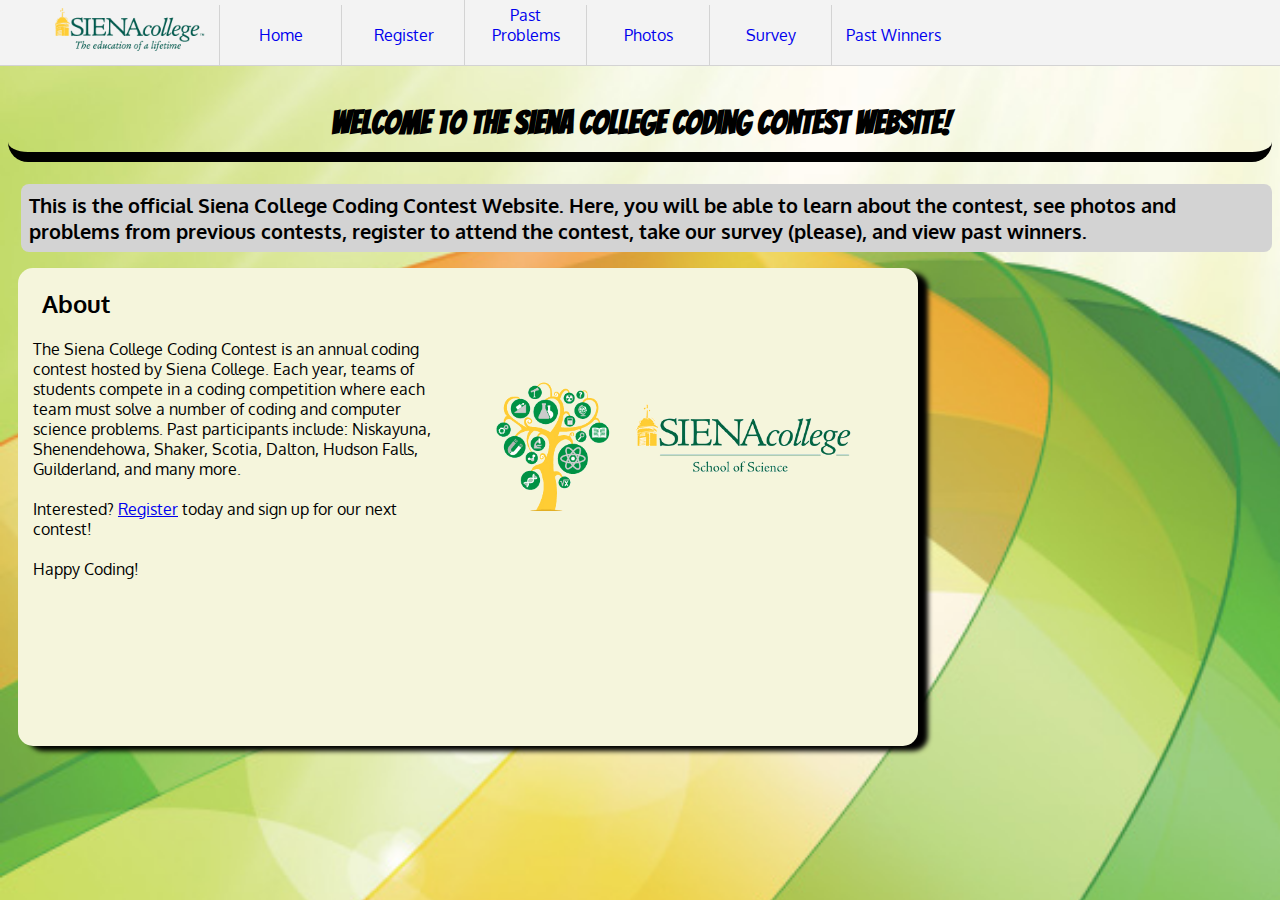
<file: index.html>
<!DOCTYPE html>
<html lang="en">
    <head>
        <meta charset="utf-8">
        <title>Siena College Coding Contest Official Website</title>
        <link href="style.css" type="text/css" rel="stylesheet">
		<link href='https://fonts.googleapis.com/css?family=Bangers' rel='stylesheet' type='text/css'>
		<link href='https://fonts.googleapis.com/css?family=Oxygen' rel='stylesheet' type='text/css'>
    </head>
    <body>
	<nav>
	 <ul class = "menu">
		<a href = "https://www.siena.edu"><li id = "siena"><img src = "logo.png"></img></li></a>
		<a href = "index.html"><li class="button">Home</li></a>
		<a href = "Reg.html"><li class="button">Register</li></a>
		<a href = "2009problems.html"><li class="button">Past Problems</li></a>
		<a href = "photos.html"><li class="button">Photos</li></a>
		<a href = "survey.html"><li class="button">Survey</li></a>
		<a href = "top3winnerspage.html"><li class="button">Past Winners</li></a>
	</ul>
	</nav>
        <nav>
        <h1>Welcome to the Siena College Coding Contest Website!</h1>
         <h2 id="navinfo">This is the official Siena College Coding Contest Website. Here, you will be able to learn about the contest, see photos and problems from previous contests, register to attend the contest, take our survey (please), and view past winners.</h2>
		<section style = "padding-left: 15px;">
		<h2>About</h2>
		<p style = "margin-right:52%;">The Siena College Coding Contest is an annual coding contest hosted by Siena College. Each year, teams of students compete in a coding competition where each team must solve a number of coding and computer science problems. Past participants include: Niskayuna, Shenendehowa, Shaker, Scotia, Dalton, Hudson Falls, Guilderland, and many more.<br><br>Interested? <a href = "Reg.html">Register</a> today and sign up for our next contest!<br><br>Happy Coding!</p>
		<img id = "sci" src = "sciencelogo.png"></img>
		</section>
        </nav>    
    </body>
    </html>
</file>
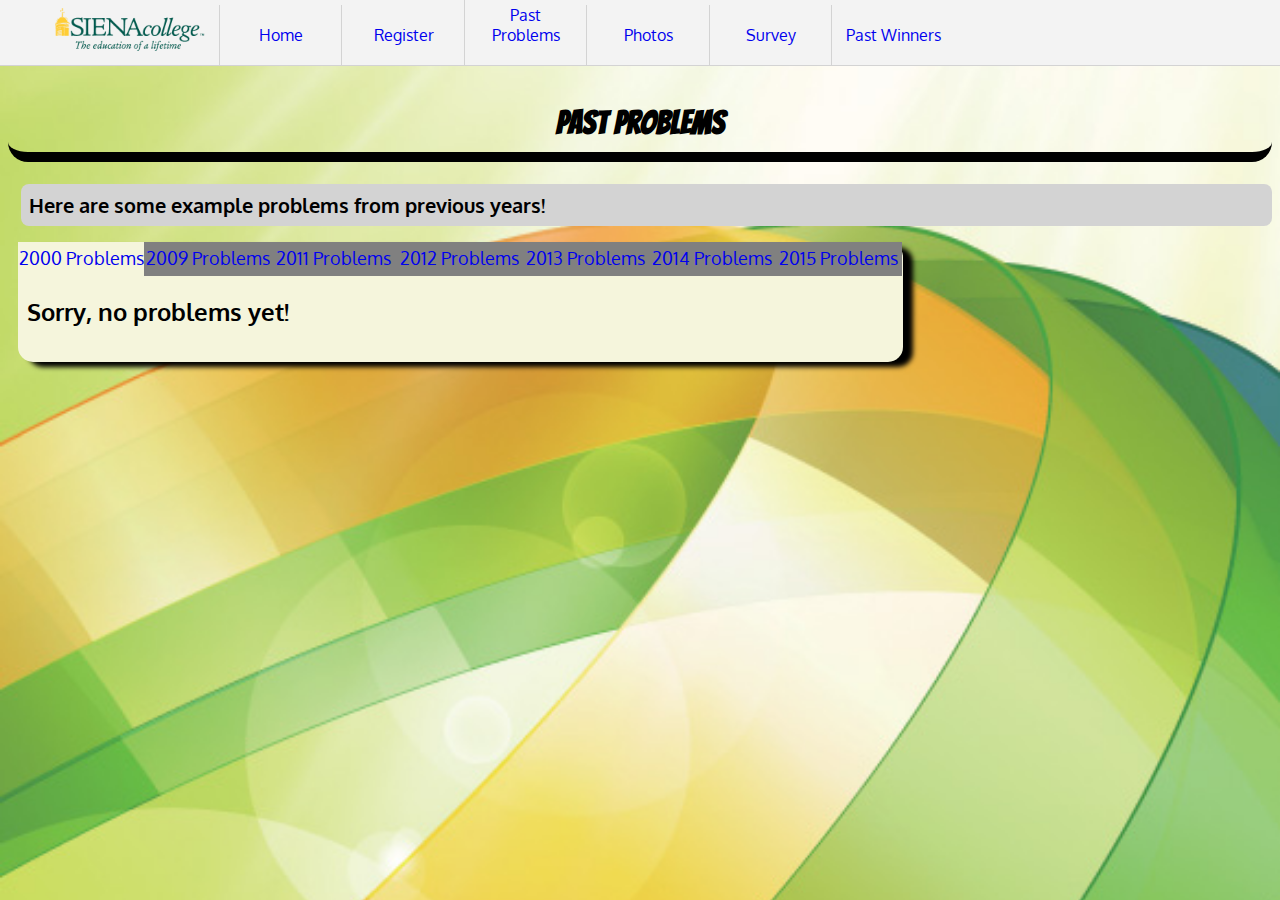
<file: 2000problems.html>
<!DOCTYPE html>
<html lang = "en">
    <head>
        <meta charset="utf-8">
        <title>2000 Past Problems!</title>
        <link href="style.css" type="text/css" rel="stylesheet"></link>
        <link href='https://fonts.googleapis.com/css?family=Bangers' rel='stylesheet' type='text/css'>
		<link href='https://fonts.googleapis.com/css?family=Oxygen' rel='stylesheet' type='text/css'>
		<script src = "fun.js"></script>
    </head>
	<body>
	<nav>
	<ul class = "menu">
		<a href = "https://www.siena.edu"><li id = "siena"><img src = "logo.png"></img></li></a>
		<a href = "index.html"><li class="button">Home</li></a>
		<a href = "Reg.html"><li class="button">Register</li></a>
		<a href = "2009problems.html"><li class="button">Past Problems</li></a>
		<a href = "photos.html"><li class="button">Photos</li></a>
		<a href = "survey.html"><li class="button">Survey</li></a>
		<a href = "top3winnerspage.html"><li class="button">Past Winners</li></a>
	</ul>
	</nav>
	
	<h1>Past Problems</h1>
	<h2 id="navinfo">Here are some example problems from previous years!</h2>
	<section>
	<div class = "tabs">
    <ul>
    <a href = "2000problems.html"><li id = "clicked" class = "tab">2000 Problems</li></a>
	<a href = "2009problems.html"><li class = "tab">2009 Problems</li></a>
	<a href = "2011problems.html"><li class = "tab">2011 Problems</li></a>
	<a href = "2012problems.html"><li class = "tab">2012 Problems</li></a>
	<a href = "2013problems.html"><li class = "tab">2013 Problems</li></a>
	<a href = "2014problems.html"><li class = "tab">2014 Problems</li></a>
	<a href = "2015problems.html"><li class = "tab">2015 Problems</li></a>
	</ul>
	</div>
	<h2>Sorry, no problems yet!</h2>
	</section>

	<script src="process.js"></script>
    </body>
</html>
</file>
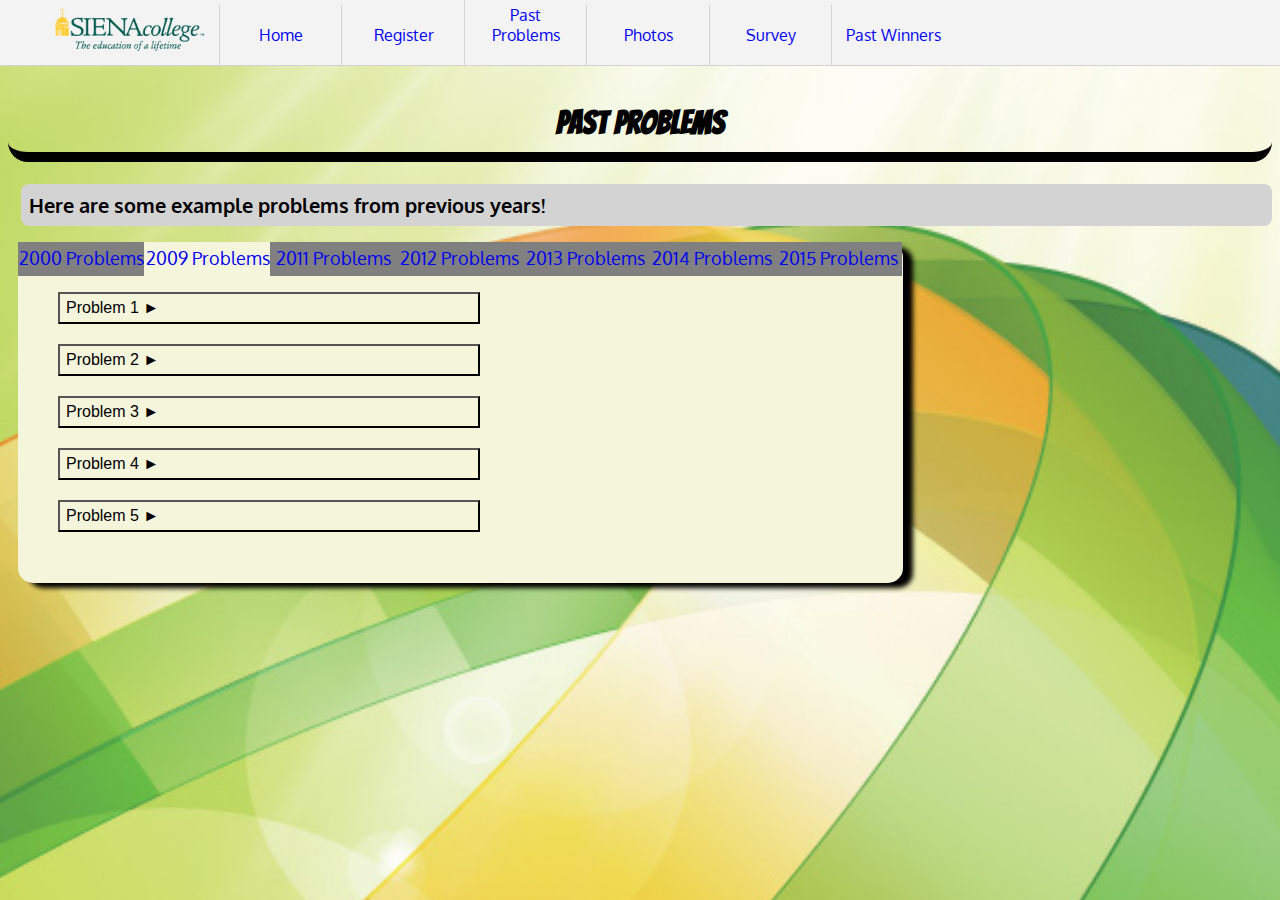
<file: 2009Problems.html>
<!DOCTYPE html>
<html lang = "en">
    <head>
        <meta charset="utf-8">
        <title>Past Problems!</title>
        <link href="style.css" type="text/css" rel="stylesheet"></link>
        <link href='https://fonts.googleapis.com/css?family=Bangers' rel='stylesheet' type='text/css'>
		<link href='https://fonts.googleapis.com/css?family=Oxygen' rel='stylesheet' type='text/css'>
		<script src = "fun.js"></script>
    </head>
	<body>
	<nav>
	<ul class = "menu">
		<a href = "https://www.siena.edu"><li id = "siena"><img src = "logo.png"></img></li></a>
		<a href = "index.html"><li class="button">Home</li></a>
		<a href = "Reg.html"><li class="button">Register</li></a>
		<a href = "2009Problems.html"><li class="button">Past Problems</li></a>
		<a href = "photos.html"><li class="button">Photos</li></a>
		<a href = "survey.html"><li class="button">Survey</li></a>
		<a href = "top3winnerspage.html"><li class="button">Past Winners</li></a>
	</ul>
	</nav>
	
	<h1>Past Problems</h1>
	<h2 id="navinfo">Here are some example problems from previous years!</h2>
	<section>
	<div class = "tabs">
    <ul>
    <a href = "2000problems.html"><li class = "tab">2000 Problems</li></a>
	<a href = "2009Problems.html"><li id = "clicked" class = "tab">2009 Problems</li></a>
	<a href = "2011problems.html"><li class = "tab">2011 Problems</li></a>
	<a href = "2012problems.html"><li class = "tab">2012 Problems</li></a>
	<a href = "2013problems.html"><li class = "tab">2013 Problems</li></a>
	<a href = "2014problems.html"><li class = "tab">2014 Problems</li></a>
	<a href = "2015problems.html"><li class = "tab">2015 Problems</li></a>
	</ul>
	</div>
	
	<ul>
		<input type = "button" value = "Problem 1 ►" id = "prob1" class = "prob"></input>
		<article style = "display:none;">
			<h3> PROBLEM #1:      THE FIFTH POWER</h3>
			<p> Background Information:	According to the Binomial Theorem: </p>
			<img src="2009p1.png" alt="problem1">
			<p> The coefficients of the monomial terms in the expansion of (x + y)<sup>5</sup> are the same as the values 
			on a corresponding row in Yang Hui’s Triangle.  Yang Hui’s Triangle can be computed by the 
			following method.</p>
			<ol>
				<li> Start with a row with a single 1 </li>
				<li> On successive rows, add the numbers directly above and to the left/right together to get 
				the new value.  If a number above in either direction doesn’t exist, substitute a zero for 
				that missing numbe	</li>	
			</ol>		
			<h4> programming Problem:</h4>
			<p>Input:		Two positive integers X = 10 and Y= 10.<br>
				Output:	The sum of X and Y raised to the 5th power.<br><br>

				Example 1:	Input:	1   2<br>
				Output:	243<br><br>
	
				Example 2:	Input:	10   8<br>
				Output:	1889568<br><br>

				Example 3:	Input:	4   <br>
				Output:	161051
			 </p>					
		</article>
		<br></br>
		<input type = "button" value = "Problem 2 ►" id = "prob2" class = "prob"></input>
		<article style = "display:none;">
		<h3> PROBLEM #2:      Calendar Days</h3>
			<p> In the 2009 calendar year, we have 365 days spread over 12 
			months, from January 1st 2009, through December 31st 2009.  Your job is to convert from a 
			cardinal number representation of a date (1-01-2009) to a proper ordinal number representation.
			The rules for the proper suffixes for days are as follows: </p>
			<ul>
				<li> If a number ends in 1, </li>
					<ul> 
						<li>If that number is a 1, 21, or 31, append a “st” to it.</li>
						<li>If that number is an 11, append a “th” to it.</li>
					</ul>
				<li> If a number ends in 2, </li>
					<ul> 
						<li>If that number is a 2 or a 22, append an “nd” to it.</li>
						<li>If that number is a 12, append a “th” to  it.</li>
					</ul>
				<li> If a number ends in 3,
					<ul> 
						<li>If that number is a 3 or 23, append a “rd” to it.</li>
						<li>If that number is a 13, append a “th” to it.</li>
					</ul>
			</ul>
			<h4> Programming Problem:</h4>
				<p>Input:		Two positive integers representing valid month/day combinations for the
								year 2009.  The month is first, followed by the date.<br><br>
						Output:	The date, starting with the month, followed by the day as an ordinal 
								number, followed by the year 2009.  All values are separated by one space.<br><br>

				Example 1:	Input:	1   2<br>
						Output:	January 1st 2009<br><br>
	
				Example 2:	Input:	10   8<br>
						Output:	October 8th 2009<br><br>

				Example 3:	Input:	4   7<br>
						Output:	April 8th 2009<br><br>
				Example 4:	Input:	12   12<br>
						Output:	December 12th 2009<br>	<br>	
			    </p>		
		</article>
		<br></br>
		<input type = "button" value = "Problem 3 ►" id = "prob3" class = "prob"></input>
		<article style = "display:none;">
		<h3> PROBLEM #3:	Reversing Strings </h3>
				<p><u>Background Information:</u>	A palindrome is a word, phrase, or sentence that reads the same 
				backwards and forwards. For example, the word “radar” is a palindrome. For this problem,
				you must write a program that reads a string of characters and prints whether or not the
				entire string is a palindrome. Your program should ignore all blanks, numbers, 
				punctuation and any other non-letter characters, and should be case insensitive
				(i.e., it should not care if characters are capital letters or small letters). 
				For example "5R3a dAr!" should be considered to be a palindrome. 
			</p>
			
			<h4> Programming Problem:</h4>
			<p>Input:		One string no greater than 100 characters.<br>
				Output:	“Yes” if the input string is a palindrome; “No” otherwise.<br><br>

				Example 1:	Input:	radar<br>
				Output:	Yes<br><br>
			
				Example 2:	Input:	radiar<br>
				Output:	No<br><br>

				Example 3:	Input:	Able was I ere I saw Elba!<br>
				Output:	No<br><br>

				Example 4:	Input: 	Han     258907=-=5748-087-48n123526537….ah256830<br>
				Output: 	Yes
			</p>	
		</article>
		<br></br>
		<input type = "button" value = "Problem 4 ►" id = "prob4" class = "prob"></input>
		<article style = "display:none;">
		<h3> Problem #4:	Gray Codes </h3>
			<p>
				<u>Background Information:</u>	Frank Gray was a physicist and researcher at Bell Labs who was awarded many patents for his work related to televisions in the 1930’s and 1940’s.  He is also remembered as the inventor of the Gray code, or reflected binary code, which he patented in 1953 with relation to analog to digital conversion.  The Gray code is a binary numeral system often used in electronics, but with many applications in mathematics.<br><br>

				A Gray code is a way of representing binary integers such that successive values differ from each other in only one bit position.  To convert binary to Gray code, apply the exclusive or operator bit by bit to the binary value and a right-shifted version of itself, for example:<br><br>
				</p>
				<img style = "margin-left: 28%;" src = "2009p4.png"></img>
				<p>
				A right-shifted binary number is one where all the bits have been moved to the right one binary place, with a zero moving into the leftmost binary place and the original rightmost bit disappearing.  Gray codes can be produced for N bits.  The table below is a four-bit Gray code.  Gray codes of 4 bits are more are not unique.<br>
				</p>
				<div id = "div1">
				<p style = "text-align: center;">Decimal Integer<br>0<br>1<br>2<br>3<br>4<br>5<br>6<br>7<br>8<br>9<br>10<br>11<br>12<br>13<br>14<br>15<br></p>
				</div>
				<div id = "div2">
				<p style = "text-align: center;">Binary Equivalent<br>0000<br>0001<br>0010<br>0011<br>0100<br>0101<br>0110<br>0111<br>1000<br>1001<br>1010<br>1011<br>1100<br>1101<br>1110<br>1111<br></p>
				</div>
				<div id = "div3">
				<p style = "text-align: center;">Gray Code<br>0000<br>0001<br>0011<br>0010<br>0110<br>0111<br>0101<br>0100<br>1100<br>1101<br>1111<br>1110<br>1010<br>1011<br>1001<br>1000<br></p>
				</div>
				<h4><u>Programming Problem:</u></h4>
				
				<p>Input:		The value of a positive N less than 10.<br></p>
				<p>Output:      An N-bit table similar to the one shown above.  One line per table row must be printed.  The formatting of the output should have numbers separated only by a comma.  No headers should be printed.</p>
				<p><u>Example 1:</u>   <b>Input:</b>   1<br>
				                <b>Output:</b><br>  0,0,0<br>
								         1,1,1<br></p>
								 
				<p><u>Example 2:</u>   <b>Input:</b>   3<br>
								<b>Output:<br></b>  0,000,000<br>
										 1,001,001<br>
										 2,020,011<br>
										 3,011,010<br>
										 4,100,110<br>
										 5,101,111<br>
										 6,110,101<br>
										 7,111,100<br></p>
		</article>
		<br></br>
		<input type = "button" value = "Problem 5 ►" id = "prob5" class = "prob"></input>
		<article style = "display:none;">
		<h3> Problem #5:	Penalty Box </h3>
			<p>
				<u>Background Information:</u>	In the sport of hockey, each team has their own penalty box.
				When a player commits an infraction, they are sent to their team's penalty box for 
				either 2, 5, or 10 minutes, depending on the severity of their infraction.  Immediately after
				serving the allotted time, the player is released and let back onto the ice.  
				Often in penalty-filled contests, penalty boxes can become quite full due to many players 
				being sent to the penalty box in a short span of time.<br><br>

				During the  offseason, a statistically-minded fan decided to try to determine the most players
				that could have been in either team's penalty boxes during each game from the previous season
				(the most in any one penalty box at a time, not in both).  He managed to convert the box
				scores from each game, which summarize a game's scoring and penalties, into a format that 
				lists how many penalties were assessed in a game, and for each penalty, which team it was 
				on (the home team or visiting team), how long it was for (2, 5, or 10 minutes), and when
				it was issued.  Unfortunately, his conversion scrambled the order of the penalties so they 
				no longer are listed in chronological order!  He's asked for your help to write a program
				to read in his descriptions of a game's penalties and determine the maximum number of 
				players that could have been in any one penalty box during that game.<br><br>

				In writing your program, you may ignore any issues regarding the physical size of the 
				penalty boxes or the actual number of players on either team; the penalty boxes are large 
				enough to fit any number of players, and there are at least as many players on each team 
				as there are penalties assessed to that team.  Finally, you may make no assumptions about 
				the length of a game due to the possibility of overtimes to settle tie games.<br><br>
				</p>
				
				<h4> Programming Problem:</h4>
				
				<p>Input:		The input begins with a single integer N representing the number of games 
				you are to process.  What follows are the descriptions of the penalties for N games.<br>
				Each game description begins with an integer M on its own line describing how 
				many penalties were assessed during that game.  M lines follow, each describing
				one penalty in the following format:<br>
				<Strong>C L T</Strong><br>
				Where <strong>C</strong> is a single character, 'h' or 'v', describing 
				which team the penalty is on.  <strong>L</strong> is an integer describing the penalty length 
				(2, 5, or 10).  <strong>T</strong> is an integer describing the time that the penalty occurred
				as the number of seconds elapsed since the start of the game when the penalty was called.<br><br>
				Output:	For each game, output a single number on its own line that represents the maximum
				number of players in either team's penalty box.<br><br>
				Sample Input:<br>
				3 <br> 2 <br> h 2 0 <br> a 2 0 <br> 3 <br> h 10 60 <br> a 2 0 <br> h 2 0 <br>
				3 <br> h 10 120 <br> a 20 <br> h 20 <br><br>
				Sample output:<br>
				1 <br> 2 <br> 1
			</p>
		</article>
		<br></br>
	</ul>			

	</section>

	<script src="process.js"></script>
    </body>
</html>
</file>
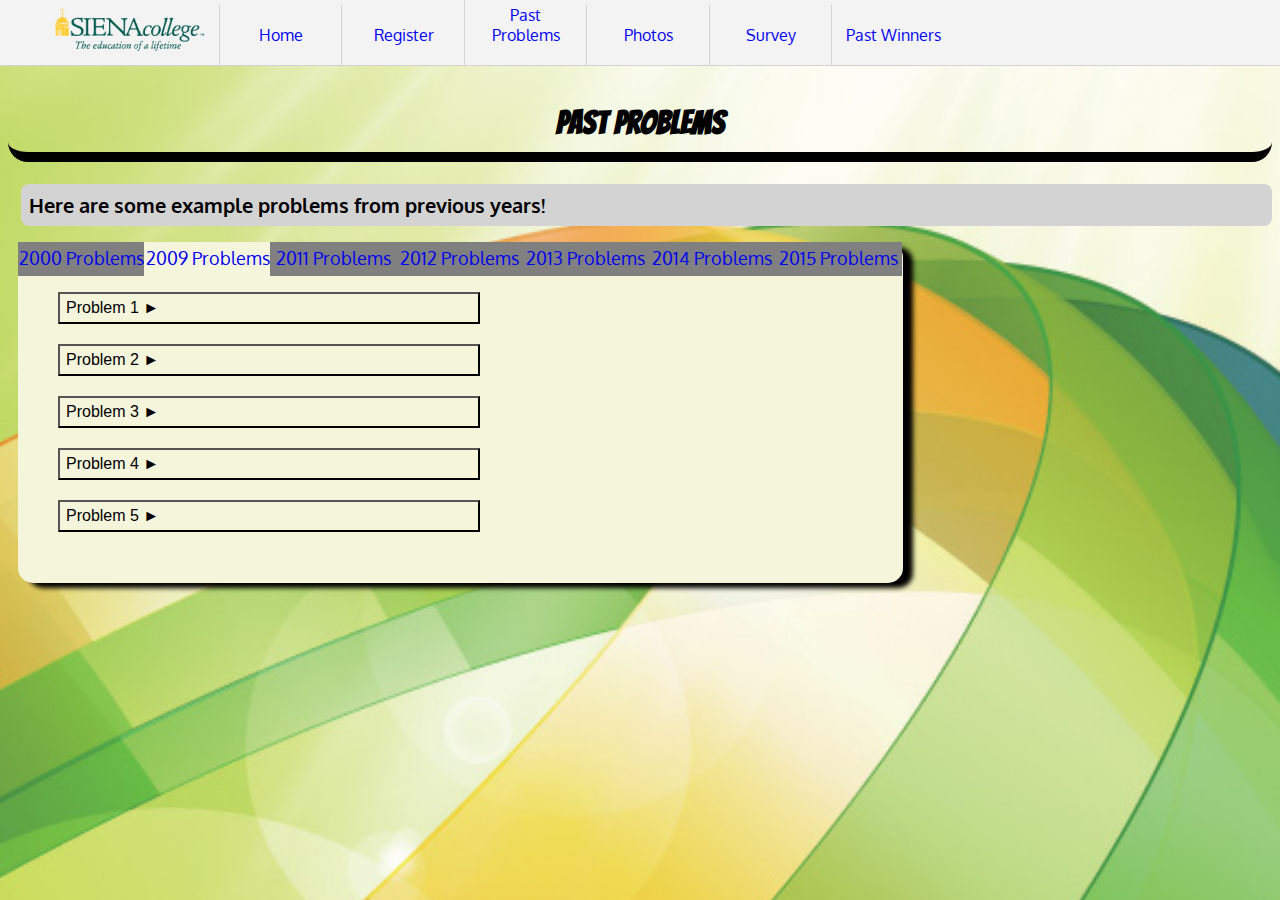
<file: 2009problems.html>
<!DOCTYPE html>
<html lang = "en">
    <head>
        <meta charset="utf-8">
        <title>Past Problems!</title>
        <link href="style.css" type="text/css" rel="stylesheet"></link>
        <link href='https://fonts.googleapis.com/css?family=Bangers' rel='stylesheet' type='text/css'>
		<link href='https://fonts.googleapis.com/css?family=Oxygen' rel='stylesheet' type='text/css'>
		<script src = "fun.js"></script>
    </head>
	<body>
	<nav>
	<ul class = "menu">
		<a href = "https://www.siena.edu"><li id = "siena"><img src = "logo.png"></img></li></a>
		<a href = "index.html"><li class="button">Home</li></a>
		<a href = "Reg.html"><li class="button">Register</li></a>
		<a href = "2009problems.html"><li class="button">Past Problems</li></a>
		<a href = "photos.html"><li class="button">Photos</li></a>
		<a href = "survey.html"><li class="button">Survey</li></a>
		<a href = "top3winnerspage.html"><li class="button">Past Winners</li></a>
	</ul>
	</nav>
	
	<h1>Past Problems</h1>
	<h2 id="navinfo">Here are some example problems from previous years!</h2>
	<section>
	<div class = "tabs">
    <ul>
    <a href = "2000problems.html"><li class = "tab">2000 Problems</li></a>
	<a href = "2009problems.html"><li id = "clicked" class = "tab">2009 Problems</li></a>
	<a href = "2011problems.html"><li class = "tab">2011 Problems</li></a>
	<a href = "2012problems.html"><li class = "tab">2012 Problems</li></a>
	<a href = "2013problems.html"><li class = "tab">2013 Problems</li></a>
	<a href = "2014problems.html"><li class = "tab">2014 Problems</li></a>
	<a href = "2015problems.html"><li class = "tab">2015 Problems</li></a>
	</ul>
	</div>
	
	<ul>
		<input type = "button" value = "Problem 1 ►" id = "prob1" class = "prob"></input>
		<article style = "display:none;">
			<h3> PROBLEM #1:      THE FIFTH POWER</h3>
			<p> Background Information:	According to the Binomial Theorem: </p>
			<img src="2009p1.png" alt="problem1">
			<p> The coefficients of the monomial terms in the expansion of (x + y)<sup>5</sup> are the same as the values 
			on a corresponding row in Yang Hui’s Triangle.  Yang Hui’s Triangle can be computed by the 
			following method.</p>
			<ol>
				<li> Start with a row with a single 1 </li>
				<li> On successive rows, add the numbers directly above and to the left/right together to get 
				the new value.  If a number above in either direction doesn’t exist, substitute a zero for 
				that missing numbe	</li>	
			</ol>		
			<h4> programming Problem:</h4>
			<p>Input:		Two positive integers X = 10 and Y= 10.<br>
				Output:	The sum of X and Y raised to the 5th power.<br><br>

				Example 1:	Input:	1   2<br>
				Output:	243<br><br>
	
				Example 2:	Input:	10   8<br>
				Output:	1889568<br><br>

				Example 3:	Input:	4   <br>
				Output:	161051
			 </p>					
		</article>
		<br></br>
		<input type = "button" value = "Problem 2 ►" id = "prob2" class = "prob"></input>
		<article style = "display:none;">
		<h3> PROBLEM #2:      Calendar Days</h3>
			<p> In the 2009 calendar year, we have 365 days spread over 12 
			months, from January 1st 2009, through December 31st 2009.  Your job is to convert from a 
			cardinal number representation of a date (1-01-2009) to a proper ordinal number representation.
			The rules for the proper suffixes for days are as follows: </p>
			<ul>
				<li> If a number ends in 1, </li>
					<ul> 
						<li>If that number is a 1, 21, or 31, append a “st” to it.</li>
						<li>If that number is an 11, append a “th” to it.</li>
					</ul>
				<li> If a number ends in 2, </li>
					<ul> 
						<li>If that number is a 2 or a 22, append an “nd” to it.</li>
						<li>If that number is a 12, append a “th” to  it.</li>
					</ul>
				<li> If a number ends in 3,
					<ul> 
						<li>If that number is a 3 or 23, append a “rd” to it.</li>
						<li>If that number is a 13, append a “th” to it.</li>
					</ul>
			</ul>
			<h4> Programming Problem:</h4>
				<p>Input:		Two positive integers representing valid month/day combinations for the
								year 2009.  The month is first, followed by the date.<br><br>
						Output:	The date, starting with the month, followed by the day as an ordinal 
								number, followed by the year 2009.  All values are separated by one space.<br><br>

				Example 1:	Input:	1   2<br>
						Output:	January 1st 2009<br><br>
	
				Example 2:	Input:	10   8<br>
						Output:	October 8th 2009<br><br>

				Example 3:	Input:	4   7<br>
						Output:	April 8th 2009<br><br>
				Example 4:	Input:	12   12<br>
						Output:	December 12th 2009<br>	<br>	
			    </p>		
		</article>
		<br></br>
		<input type = "button" value = "Problem 3 ►" id = "prob3" class = "prob"></input>
		<article style = "display:none;">
		<h3> PROBLEM #3:	Reversing Strings </h3>
				<p><u>Background Information:</u>	A palindrome is a word, phrase, or sentence that reads the same 
				backwards and forwards. For example, the word “radar” is a palindrome. For this problem,
				you must write a program that reads a string of characters and prints whether or not the
				entire string is a palindrome. Your program should ignore all blanks, numbers, 
				punctuation and any other non-letter characters, and should be case insensitive
				(i.e., it should not care if characters are capital letters or small letters). 
				For example "5R3a dAr!" should be considered to be a palindrome. 
			</p>
			
			<h4> Programming Problem:</h4>
			<p>Input:		One string no greater than 100 characters.<br>
				Output:	“Yes” if the input string is a palindrome; “No” otherwise.<br><br>

				Example 1:	Input:	radar<br>
				Output:	Yes<br><br>
			
				Example 2:	Input:	radiar<br>
				Output:	No<br><br>

				Example 3:	Input:	Able was I ere I saw Elba!<br>
				Output:	No<br><br>

				Example 4:	Input: 	Han     258907=-=5748-087-48n123526537….ah256830<br>
				Output: 	Yes
			</p>	
		</article>
		<br></br>
		<input type = "button" value = "Problem 4 ►" id = "prob4" class = "prob"></input>
		<article style = "display:none;">
		<h3> Problem #4:	Gray Codes </h3>
			<p>
				<u>Background Information:</u>	Frank Gray was a physicist and researcher at Bell Labs who was awarded many patents for his work related to televisions in the 1930’s and 1940’s.  He is also remembered as the inventor of the Gray code, or reflected binary code, which he patented in 1953 with relation to analog to digital conversion.  The Gray code is a binary numeral system often used in electronics, but with many applications in mathematics.<br><br>

				A Gray code is a way of representing binary integers such that successive values differ from each other in only one bit position.  To convert binary to Gray code, apply the exclusive or operator bit by bit to the binary value and a right-shifted version of itself, for example:<br><br>
				</p>
				<img style = "margin-left: 28%;" src = "2009p4.png"></img>
				<p>
				A right-shifted binary number is one where all the bits have been moved to the right one binary place, with a zero moving into the leftmost binary place and the original rightmost bit disappearing.  Gray codes can be produced for N bits.  The table below is a four-bit Gray code.  Gray codes of 4 bits are more are not unique.<br>
				</p>
				<div id = "div1">
				<p style = "text-align: center;">Decimal Integer<br>0<br>1<br>2<br>3<br>4<br>5<br>6<br>7<br>8<br>9<br>10<br>11<br>12<br>13<br>14<br>15<br></p>
				</div>
				<div id = "div2">
				<p style = "text-align: center;">Binary Equivalent<br>0000<br>0001<br>0010<br>0011<br>0100<br>0101<br>0110<br>0111<br>1000<br>1001<br>1010<br>1011<br>1100<br>1101<br>1110<br>1111<br></p>
				</div>
				<div id = "div3">
				<p style = "text-align: center;">Gray Code<br>0000<br>0001<br>0011<br>0010<br>0110<br>0111<br>0101<br>0100<br>1100<br>1101<br>1111<br>1110<br>1010<br>1011<br>1001<br>1000<br></p>
				</div>
				<h4><u>Programming Problem:</u></h4>
				
				<p>Input:		The value of a positive N less than 10.<br></p>
				<p>Output:      An N-bit table similar to the one shown above.  One line per table row must be printed.  The formatting of the output should have numbers separated only by a comma.  No headers should be printed.</p>
				<p><u>Example 1:</u>   <b>Input:</b>   1<br>
				                <b>Output:</b><br>  0,0,0<br>
								         1,1,1<br></p>
								 
				<p><u>Example 2:</u>   <b>Input:</b>   3<br>
								<b>Output:<br></b>  0,000,000<br>
										 1,001,001<br>
										 2,020,011<br>
										 3,011,010<br>
										 4,100,110<br>
										 5,101,111<br>
										 6,110,101<br>
										 7,111,100<br></p>
		</article>
		<br></br>
		<input type = "button" value = "Problem 5 ►" id = "prob5" class = "prob"></input>
		<article style = "display:none;">
		<h3> Problem #5:	Penalty Box </h3>
			<p>
				<u>Background Information:</u>	In the sport of hockey, each team has their own penalty box.
				When a player commits an infraction, they are sent to their team's penalty box for 
				either 2, 5, or 10 minutes, depending on the severity of their infraction.  Immediately after
				serving the allotted time, the player is released and let back onto the ice.  
				Often in penalty-filled contests, penalty boxes can become quite full due to many players 
				being sent to the penalty box in a short span of time.<br><br>

				During the  offseason, a statistically-minded fan decided to try to determine the most players
				that could have been in either team's penalty boxes during each game from the previous season
				(the most in any one penalty box at a time, not in both).  He managed to convert the box
				scores from each game, which summarize a game's scoring and penalties, into a format that 
				lists how many penalties were assessed in a game, and for each penalty, which team it was 
				on (the home team or visiting team), how long it was for (2, 5, or 10 minutes), and when
				it was issued.  Unfortunately, his conversion scrambled the order of the penalties so they 
				no longer are listed in chronological order!  He's asked for your help to write a program
				to read in his descriptions of a game's penalties and determine the maximum number of 
				players that could have been in any one penalty box during that game.<br><br>

				In writing your program, you may ignore any issues regarding the physical size of the 
				penalty boxes or the actual number of players on either team; the penalty boxes are large 
				enough to fit any number of players, and there are at least as many players on each team 
				as there are penalties assessed to that team.  Finally, you may make no assumptions about 
				the length of a game due to the possibility of overtimes to settle tie games.<br><br>
				</p>
				
				<h4> Programming Problem:</h4>
				
				<p>Input:		The input begins with a single integer N representing the number of games 
				you are to process.  What follows are the descriptions of the penalties for N games.<br>
				Each game description begins with an integer M on its own line describing how 
				many penalties were assessed during that game.  M lines follow, each describing
				one penalty in the following format:<br>
				<Strong>C L T</Strong><br>
				Where <strong>C</strong> is a single character, 'h' or 'v', describing 
				which team the penalty is on.  <strong>L</strong> is an integer describing the penalty length 
				(2, 5, or 10).  <strong>T</strong> is an integer describing the time that the penalty occurred
				as the number of seconds elapsed since the start of the game when the penalty was called.<br><br>
				Output:	For each game, output a single number on its own line that represents the maximum
				number of players in either team's penalty box.<br><br>
				Sample Input:<br>
				3 <br> 2 <br> h 2 0 <br> a 2 0 <br> 3 <br> h 10 60 <br> a 2 0 <br> h 2 0 <br>
				3 <br> h 10 120 <br> a 20 <br> h 20 <br><br>
				Sample output:<br>
				1 <br> 2 <br> 1
			</p>
		</article>
		<br></br>
	</ul>			

	</section>

	<script src="process.js"></script>
    </body>
</html>
</file>
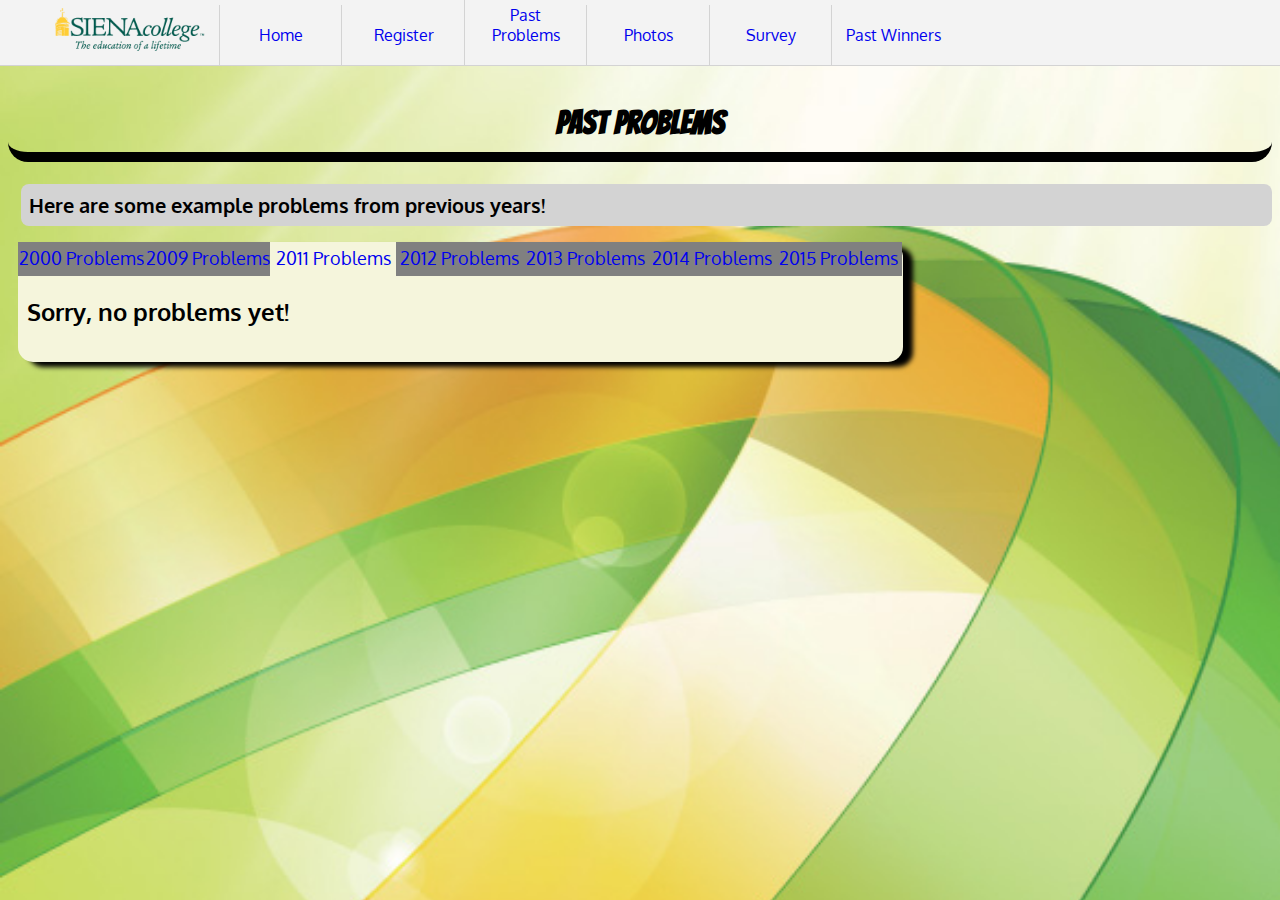
<file: 2011problems.html>
<!DOCTYPE html>
<html lang = "en">
    <head>
        <meta charset="utf-8">
        <title>2011 Past Problems!</title>
        <link href="style.css" type="text/css" rel="stylesheet"></link>
        <link href='https://fonts.googleapis.com/css?family=Bangers' rel='stylesheet' type='text/css'>
		<link href='https://fonts.googleapis.com/css?family=Oxygen' rel='stylesheet' type='text/css'>
		<script src = "fun.js"></script>
    </head>
	<body>
	<nav>
	<ul class = "menu">
		<a href = "https://www.siena.edu"><li id = "siena"><img src = "logo.png"></img></li></a>
		<a href = "index.html"><li class="button">Home</li></a>
		<a href = "Reg.html"><li class="button">Register</li></a>
		<a href = "2009problems.html"><li class="button">Past Problems</li></a>
		<a href = "photos.html"><li class="button">Photos</li></a>
		<a href = "survey.html"><li class="button">Survey</li></a>
		<a href = "top3winnerspage.html"><li class="button">Past Winners</li></a>
	</ul>
	</nav>
	
	<h1>Past Problems</h1>
	<h2 id="navinfo">Here are some example problems from previous years!</h2>
	<section>
	<div class = "tabs">
    <ul>
    <a href = "2000problems.html"><li class = "tab">2000 Problems</li></a>
	<a href = "2009problems.html"><li class = "tab">2009 Problems</li></a>
	<a href = "2011problems.html"><li id = "clicked" class = "tab">2011 Problems</li></a>
	<a href = "2012problems.html"><li class = "tab">2012 Problems</li></a>
	<a href = "2013problems.html"><li class = "tab">2013 Problems</li></a>
	<a href = "2014problems.html"><li class = "tab">2014 Problems</li></a>
	<a href = "2015problems.html"><li class = "tab">2015 Problems</li></a>
	</ul>
	</div>
	
	<h2>Sorry, no problems yet!</h2>
	
	</section>

	<script src="process.js"></script>
    </body>
</html>
</file>
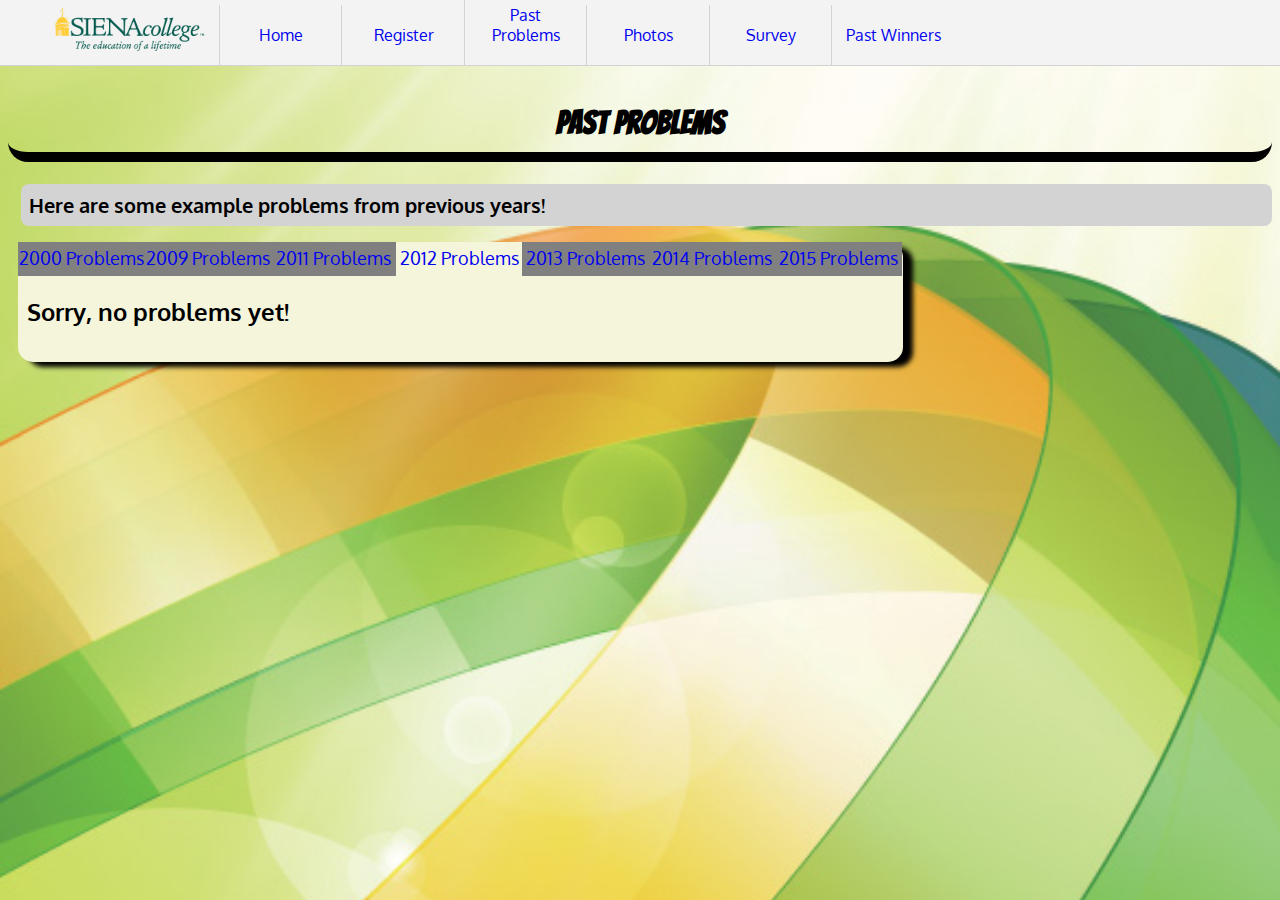
<file: 2012problems.html>
<!DOCTYPE html>
<html lang = "en">
    <head>
        <meta charset="utf-8">
        <title>2012 Past Problems!</title>
        <link href="style.css" type="text/css" rel="stylesheet"></link>
        <link href='https://fonts.googleapis.com/css?family=Bangers' rel='stylesheet' type='text/css'>
		<link href='https://fonts.googleapis.com/css?family=Oxygen' rel='stylesheet' type='text/css'>
		<script src = "fun.js"></script>
    </head>
	<body>
	<nav>
	<ul class = "menu">
		<a href = "https://www.siena.edu"><li id = "siena"><img src = "logo.png"></img></li></a>
		<a href = "index.html"><li class="button">Home</li></a>
		<a href = "Reg.html"><li class="button">Register</li></a>
		<a href = "2009problems.html"><li class="button">Past Problems</li></a>
		<a href = "photos.html"><li class="button">Photos</li></a>
		<a href = "survey.html"><li class="button">Survey</li></a>
		<a href = "top3winnerspage.html"><li class="button">Past Winners</li></a>
	</ul>
	</nav>
	
	<h1>Past Problems</h1>
	<h2 id="navinfo">Here are some example problems from previous years!</h2>
	<section>
	<div class = "tabs">
    <ul>
    <a href = "2000problems.html"><li class = "tab">2000 Problems</li></a>
	<a href = "2009problems.html"><li class = "tab">2009 Problems</li></a>
	<a href = "2011problems.html"><li class = "tab">2011 Problems</li></a>
	<a href = "2012problems.html"><li id = "clicked" class = "tab">2012 Problems</li></a>
	<a href = "2013problems.html"><li class = "tab">2013 Problems</li></a>
	<a href = "2014problems.html"><li class = "tab">2014 Problems</li></a>
	<a href = "2015problems.html"><li class = "tab">2015 Problems</li></a>
	</ul>
	</div>
	
	<h2>Sorry, no problems yet!</h2>

	</section>

	<script src="process.js"></script>
    </body>
</html>
</file>
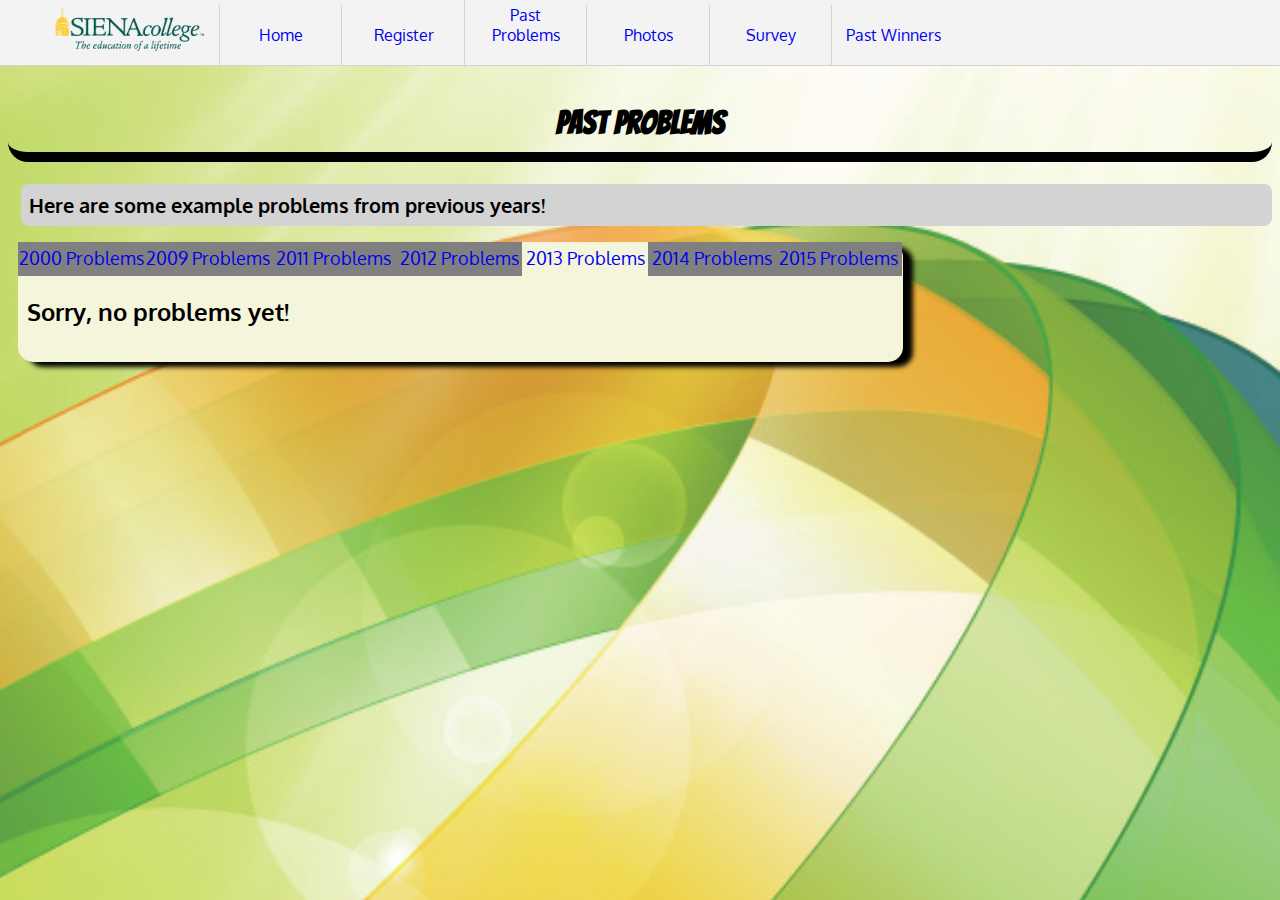
<file: 2013problems.html>
<!DOCTYPE html>
<html lang = "en">
    <head>
        <meta charset="utf-8">
        <title>2013 Past Problems!</title>
        <link href="style.css" type="text/css" rel="stylesheet"></link>
        <link href='https://fonts.googleapis.com/css?family=Bangers' rel='stylesheet' type='text/css'>
		<link href='https://fonts.googleapis.com/css?family=Oxygen' rel='stylesheet' type='text/css'>
		<script src = "fun.js"></script>
    </head>
	<body>
	<nav>
	<ul class = "menu">
		<a href = "https://www.siena.edu"><li id = "siena"><img src = "logo.png"></img></li></a>
		<a href = "index.html"><li class="button">Home</li></a>
		<a href = "Reg.html"><li class="button">Register</li></a>
		<a href = "2009problems.html"><li class="button">Past Problems</li></a>
		<a href = "photos.html"><li class="button">Photos</li></a>
		<a href = "survey.html"><li class="button">Survey</li></a>
		<a href = "top3winnerspage.html"><li class="button">Past Winners</li></a>
	</ul>
	</nav>
	
	<h1>Past Problems</h1>
	<h2 id="navinfo">Here are some example problems from previous years!</h2>
	<section>
	<div class = "tabs">
    <ul>
    <a href = "2000problems.html"><li class = "tab">2000 Problems</li></a>
	<a href = "2009problems.html"><li class = "tab">2009 Problems</li></a>
	<a href = "2011problems.html"><li class = "tab">2011 Problems</li></a>
	<a href = "2012problems.html"><li class = "tab">2012 Problems</li></a>
	<a href = "2013problems.html"><li id = "clicked" class = "tab">2013 Problems</li></a>
	<a href = "2014problems.html"><li class = "tab">2014 Problems</li></a>
	<a href = "2015problems.html"><li class = "tab">2015 Problems</li></a>
	</ul>
	</div>
	
	<h2>Sorry, no problems yet!</h2>		

	</section>

	<script src="process.js"></script>
    </body>
</html>
</file>
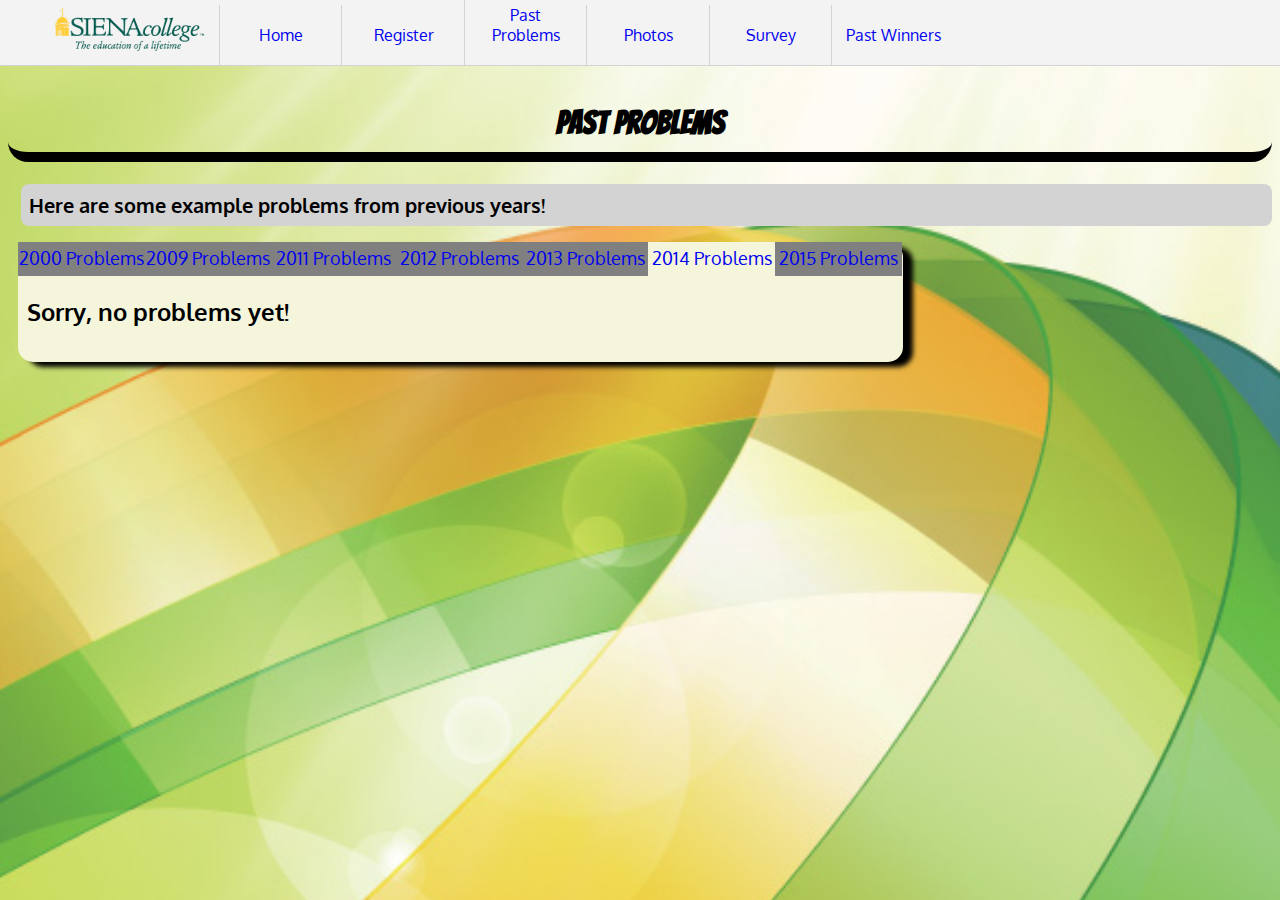
<file: 2014problems.html>
<!DOCTYPE html>
<html lang = "en">
    <head>
        <meta charset="utf-8">
        <title>2013 Past Problems!</title>
        <link href="style.css" type="text/css" rel="stylesheet"></link>
        <link href='https://fonts.googleapis.com/css?family=Bangers' rel='stylesheet' type='text/css'>
		<link href='https://fonts.googleapis.com/css?family=Oxygen' rel='stylesheet' type='text/css'>
		<script src = "fun.js"></script>
    </head>
	<body>
	<nav>
	<ul class = "menu">
		<a href = "https://www.siena.edu"><li id = "siena"><img src = "logo.png"></img></li></a>
		<a href = "index.html"><li class="button">Home</li></a>
		<a href = "Reg.html"><li class="button">Register</li></a>
		<a href = "2009problems.html"><li class="button">Past Problems</li></a>
		<a href = "photos.html"><li class="button">Photos</li></a>
		<a href = "survey.html"><li class="button">Survey</li></a>
		<a href = "top3winnerspage.html"><li class="button">Past Winners</li></a>
	</ul>
	</nav>
	
	<h1>Past Problems</h1>
	<h2 id="navinfo">Here are some example problems from previous years!</h2>
	<section>
	<div class = "tabs">
    <ul>
    <a href = "2000problems.html"><li class = "tab">2000 Problems</li></a>
	<a href = "2009problems.html"><li class = "tab">2009 Problems</li></a>
	<a href = "2011problems.html"><li class = "tab">2011 Problems</li></a>
	<a href = "2012problems.html"><li class = "tab">2012 Problems</li></a>
	<a href = "2013problems.html"><li class = "tab">2013 Problems</li></a>
	<a href = "2014problems.html"><li id = "clicked" class = "tab">2014 Problems</li></a>
	<a href = "2015problems.html"><li class = "tab">2015 Problems</li></a>
	</ul>
	</div>
	
	<h2>Sorry, no problems yet!</h2>		

	</section>

	<script src="process.js"></script>
    </body>
</html>
</file>
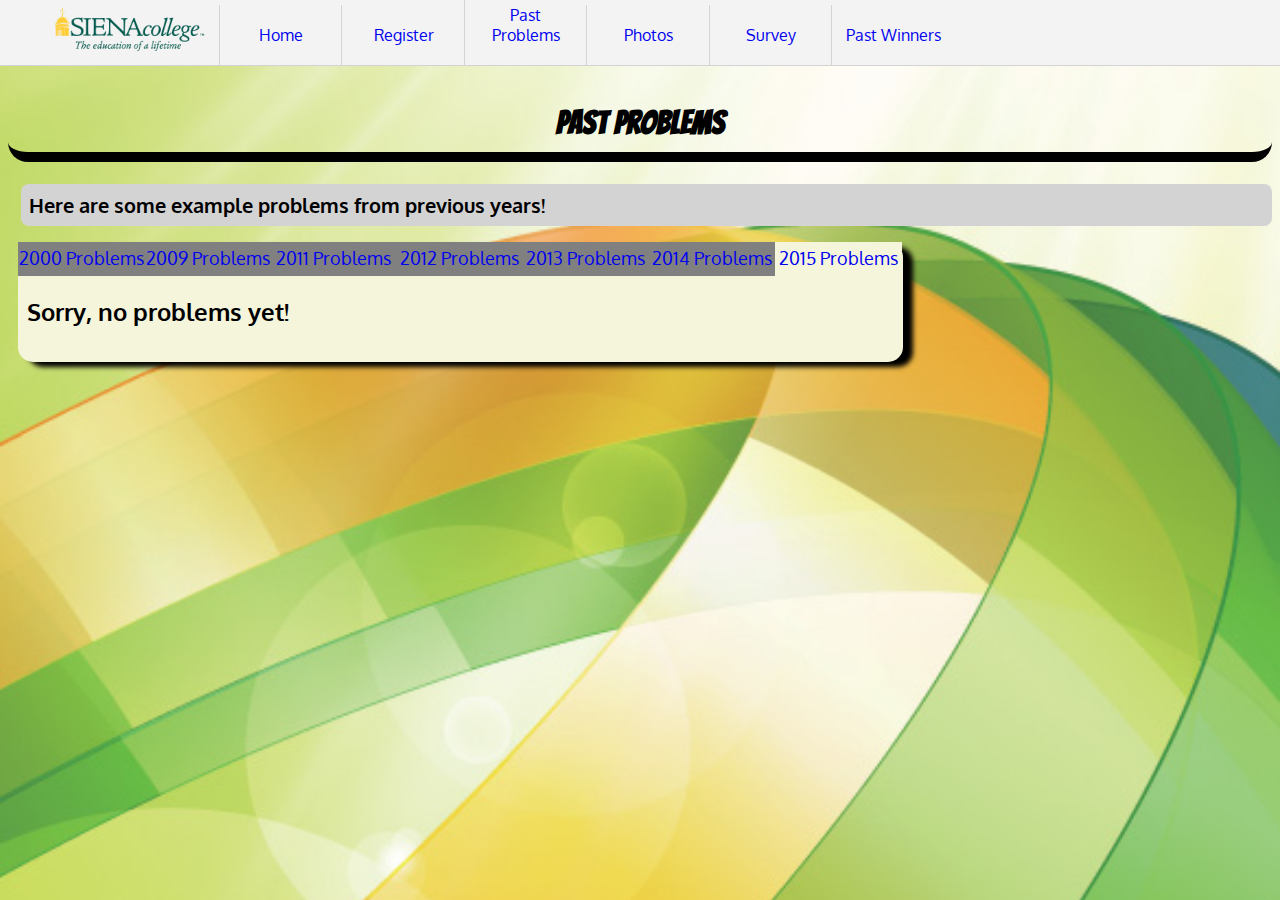
<file: 2015problems.html>
<!DOCTYPE html>
<html lang = "en">
    <head>
        <meta charset="utf-8">
        <title>2013 Past Problems!</title>
        <link href="style.css" type="text/css" rel="stylesheet"></link>
        <link href='https://fonts.googleapis.com/css?family=Bangers' rel='stylesheet' type='text/css'>
		<link href='https://fonts.googleapis.com/css?family=Oxygen' rel='stylesheet' type='text/css'>
		<script src = "fun.js"></script>
    </head>
	<body>
	<nav>
	<ul class = "menu">
		<a href = "https://www.siena.edu"><li id = "siena"><img src = "logo.png"></img></li></a>
		<a href = "index.html"><li class="button">Home</li></a>
		<a href = "Reg.html"><li class="button">Register</li></a>
		<a href = "2009problems.html"><li class="button">Past Problems</li></a>
		<a href = "photos.html"><li class="button">Photos</li></a>
		<a href = "survey.html"><li class="button">Survey</li></a>
		<a href = "top3winnerspage.html"><li class="button">Past Winners</li></a>
	</ul>
	</nav>
	
	<h1>Past Problems</h1>
	<h2 id="navinfo">Here are some example problems from previous years!</h2>
	<section>
	<div class = "tabs">
    <ul>
    <a href = "2000problems.html"><li class = "tab">2000 Problems</li></a>
	<a href = "2009problems.html"><li class = "tab">2009 Problems</li></a>
	<a href = "2011problems.html"><li class = "tab">2011 Problems</li></a>
	<a href = "2012problems.html"><li class = "tab">2012 Problems</li></a>
	<a href = "2013problems.html"><li class = "tab">2013 Problems</li></a>
	<a href = "2014problems.html"><li class = "tab">2014 Problems</li></a>
	<a href = "2015problems.html"><li id = "clicked" class = "tab">2015 Problems</li></a>
	</ul>
	</div>
	
	<h2>Sorry, no problems yet!</h2>		

	</section>

	<script src="process.js"></script>
    </body>
</html>
</file>
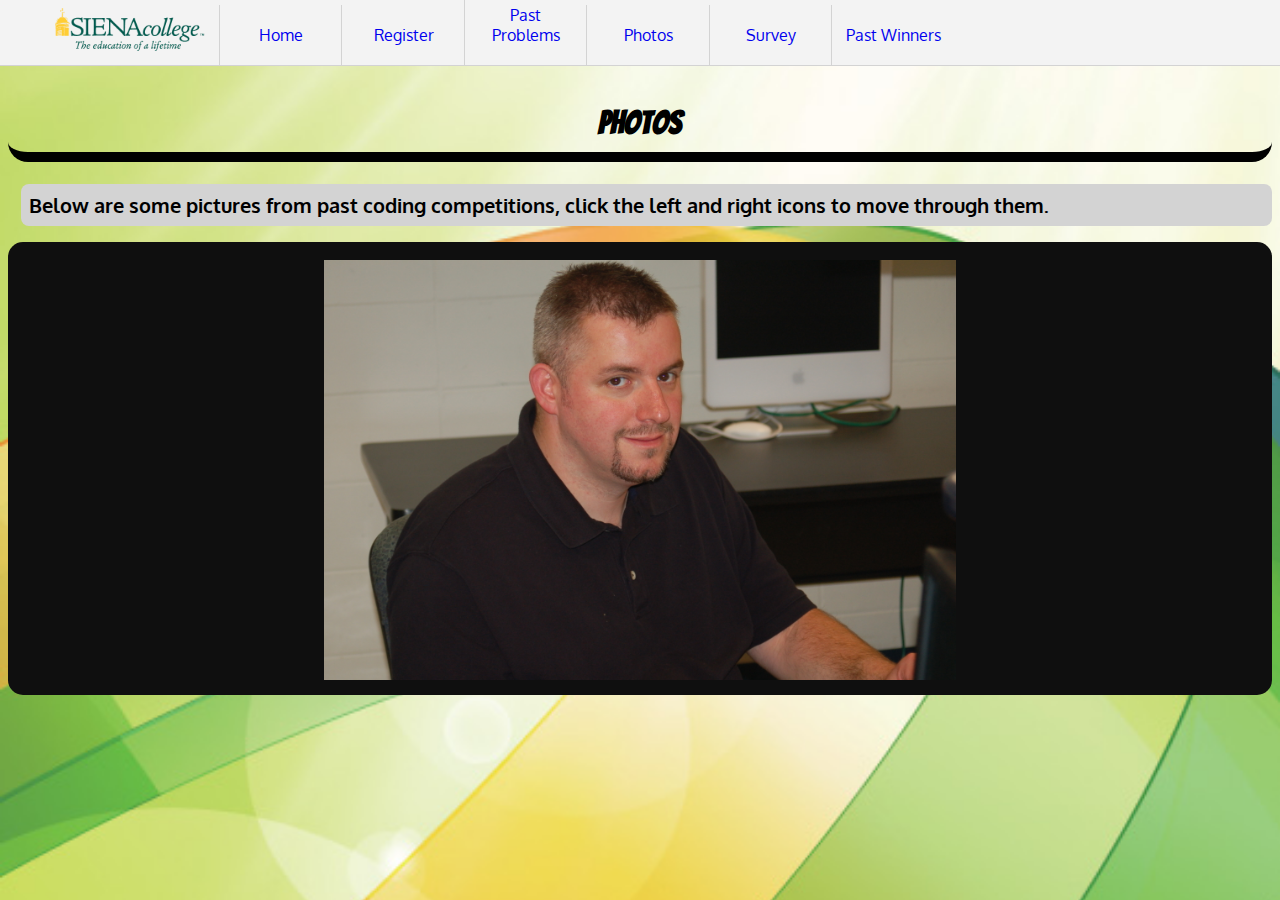
<file: photos.html>
<!DOCTYPE html>
<html lang="en">
    <head>
        <meta charset="utf-8">
        <title>Photos Page</title>
        <link href="style.css" type="text/css" rel="stylesheet">
		<link href='https://fonts.googleapis.com/css?family=Bangers' rel='stylesheet' type='text/css'>
		<link href='https://fonts.googleapis.com/css?family=Oxygen' rel='stylesheet' type='text/css'>
    </head>
    <body>
	<nav>
	<ul class = "menu">
		<a href = "https://www.siena.edu"><li id = "siena"><img src = "logo.png"></img></li></a>
		<a href = "index.html"><li class="button">Home</li></a>
		<a href = "Reg.html"><li class="button">Register</li></a>
		<a href = "2009problems.html"><li class="button">Past Problems</li></a>
		<a href = "photos.html"><li class="button">Photos</li></a>
		<a href = "survey.html"><li class="button">Survey</li></a>
		<a href = "top3winnerspage.html"><li class="button">Past Winners</li></a>
	</ul>
	</nav>
	<h1>Photos</h1>
	<h2 id="navinfo">Below are some pictures from past coding competitions, click the left and right icons to move through them.</h2>
	<div id = "photos">
		<a id = "l" onclick = "left();"></a>
		<a id = "r" onclick = "right();"></a>
		<img name = "i" class = "entry" style = "display:block;" src = "DSC_0327.JPG" alt = "Breimer">
		<img name = "i" class = "entry" src = "DSC_0339.JPG" alt = "p">
		<img name = "i" class = "entry" src = "DSC_0342.JPG" alt = "p">
		<img name = "i" class = "entry" src = "DSC_0343.JPG" alt = "p">
		<img name = "i" class = "entry" src = "DSC_0331.JPG" alt = "p">
		<img name = "i" class = "entry" src = "DSC_0326.JPG" alt = "p">
		<img name = "i" class = "entry" src = "DSC_0330.JPG" alt = "p">
		<img name = "i" class = "entry" src = "DSC_0332.JPG" alt = "p">
		<img name = "i" class = "entry" src = "DSC_0345.JPG" alt = "p">
		<img name = "i" class = "entry" src = "DSC_0347.JPG" alt = "p">
		<img name = "i" class = "entry" src = "DSC_0348.JPG" alt = "p">
		<img name = "i" class = "entry" src = "DSC_0349.JPG" alt = "p">
		<img name = "i" class = "entry" src = "DSC_0354.JPG" alt = "p">
		<img name = "i" class = "entry" src = "DSC_0357.JPG" alt = "p">
		<img name = "i" class = "entry" src = "DSC_0361.JPG" alt = "p">
		<img name = "i" class = "entry" src = "DSC_0362.JPG" alt = "p">
		<img name = "i" class = "entry" src = "DSC_0363.JPG" alt = "p">
		<img name = "i" class = "entry" src = "DSC_0365.JPG" alt = "p">
		<img name = "i" class = "entry" src = "DSC_0366.JPG" alt = "p">
		<img name = "i" class = "entry" src = "DSC_0371.JPG" alt = "p">
	</div>
	<script src = "fun.js"></script>
    </body>
</html>
</file>
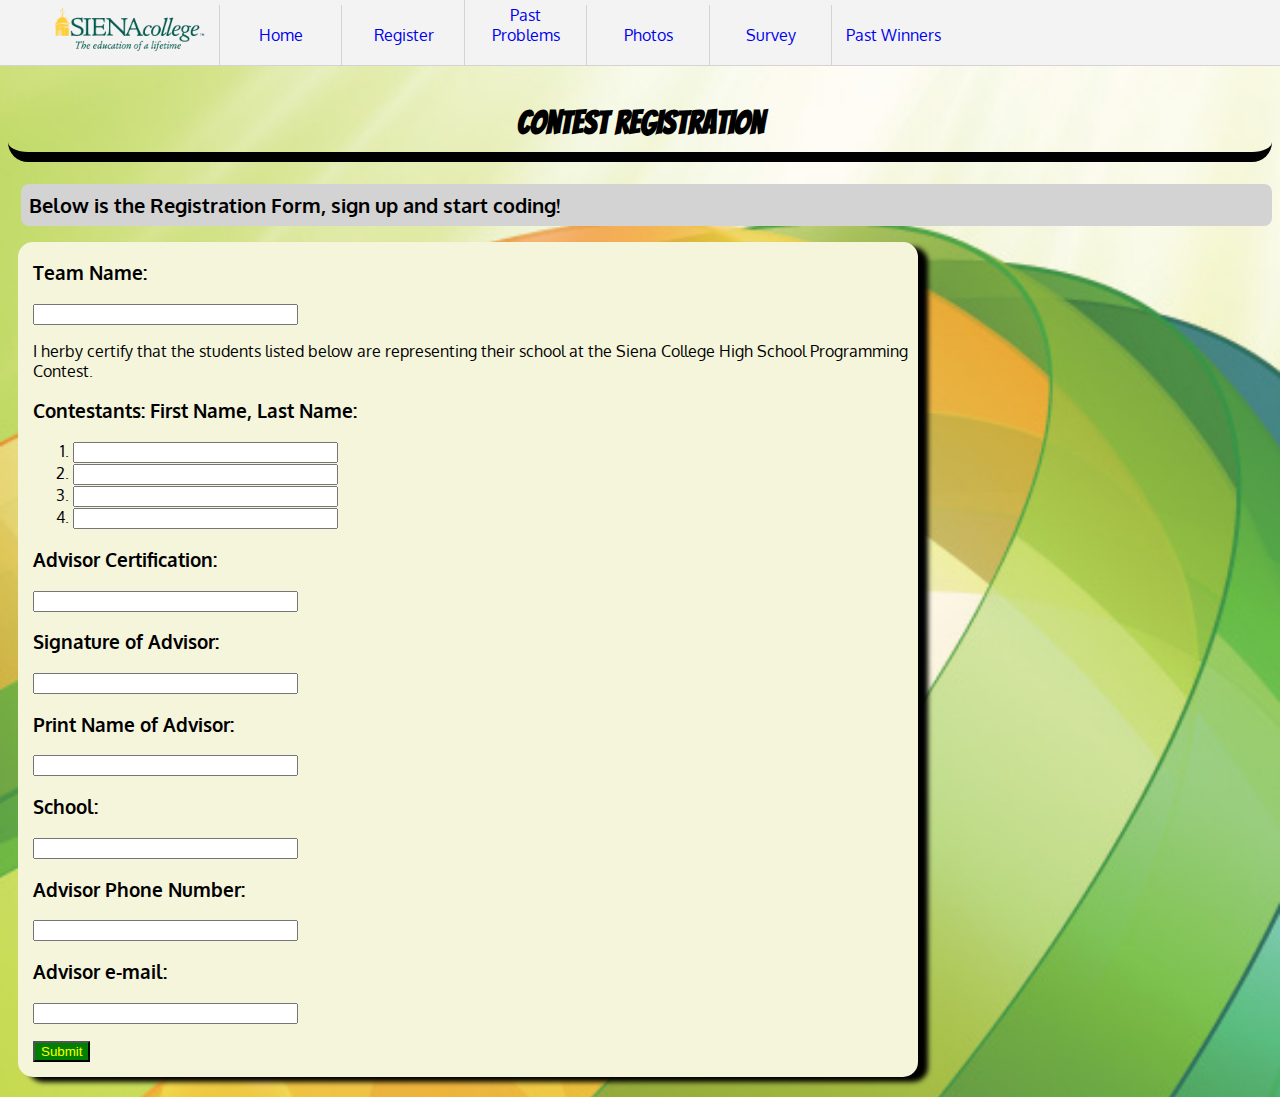
<file: Reg.html>
<!DOCTYPE HTML>
<html>
	<head>
		<meta charset="utf-8">
		<meta http-equiv="X-UA-Compatible" content="IE=edge">
		<link rel="stylesheet" type="text/css" href="style.css">
		<link href='https://fonts.googleapis.com/css?family=Oxygen' rel='stylesheet' type='text/css'>
		<link href='https://fonts.googleapis.com/css?family=Bangers' rel='stylesheet' type='text/css'>
        <title>Registration Page</title>
	</head>
	<header>
		<H1 id="title"> Contest Registration </h1>
	</header>
	<body>
		<nav>
			<ul class = "menu">
				<a href = "https://www.siena.edu"><li id = "siena"><img src = "logo.png"></img></li></a>
				<a href = "index.html"><li class="button">Home</li></a>
				<a href="Reg.html"><li class="button">Register</li></a>
				<a href = "2009problems.html"><li class="button">Past Problems</li></a>
				<a href="photos.html"><li class="button">Photos</li></a>
				<a href = "survey.html"><li class="button">Survey</li></a>
				<a href = "top3winnerspage.html"><li class="button">Past Winners</li></a>
			</ul>
		</nav>
	<h2 id="navinfo">Below is the Registration Form, sign up and start coding!</h2>
	<section style = "padding-left: 15px;">
	<H3> Team Name: </H3> 
		<input type="text" size="30" maxlength="50" name="name"> &nbsp; &nbsp; 
		
	<P id="pledge"> I herby certify that the students listed below are representing their school at the Siena College High School Programming Contest. </P>

	<H3> Contestants: First Name, Last Name: </H3>
	
	<ol>
		<li><input type="text" size="30" maxlength="50" name="name"></li>
		<li><input type="text" size="30" maxlength="50" name="name"></li>
		<li><input type="text" size="30" maxlength="50" name="name"></li>
		<li><input type="text" size="30" maxlength="50" name="name"></li>
		

	</ol>
	<p>
		<H3> Advisor Certification: </H3>
		<input type="text" size="30" maxlength="50" name="name">
	
		<H3> Signature of Advisor: </H3>
		<input type="text" size="30" maxlength="50" name="name">
	
		<H3> Print Name of Advisor:</H3>
		<input type="text" size="30" maxlength="50" name="name">
	
		<H3> School: </H3>
		<input type="text" size="30" maxlength="50" name="name">
	
		<H3> Advisor Phone Number: </H3>
		<input type="text" size="30" maxlength="50" name="name">
	
		<H3> Advisor e-mail: </H3>
		<input type="text" size="30" maxlength="50" name="name"> 
	</p>
	
	<button name="send"> Submit </button>
	</section>
	</body>
</html>
</file>
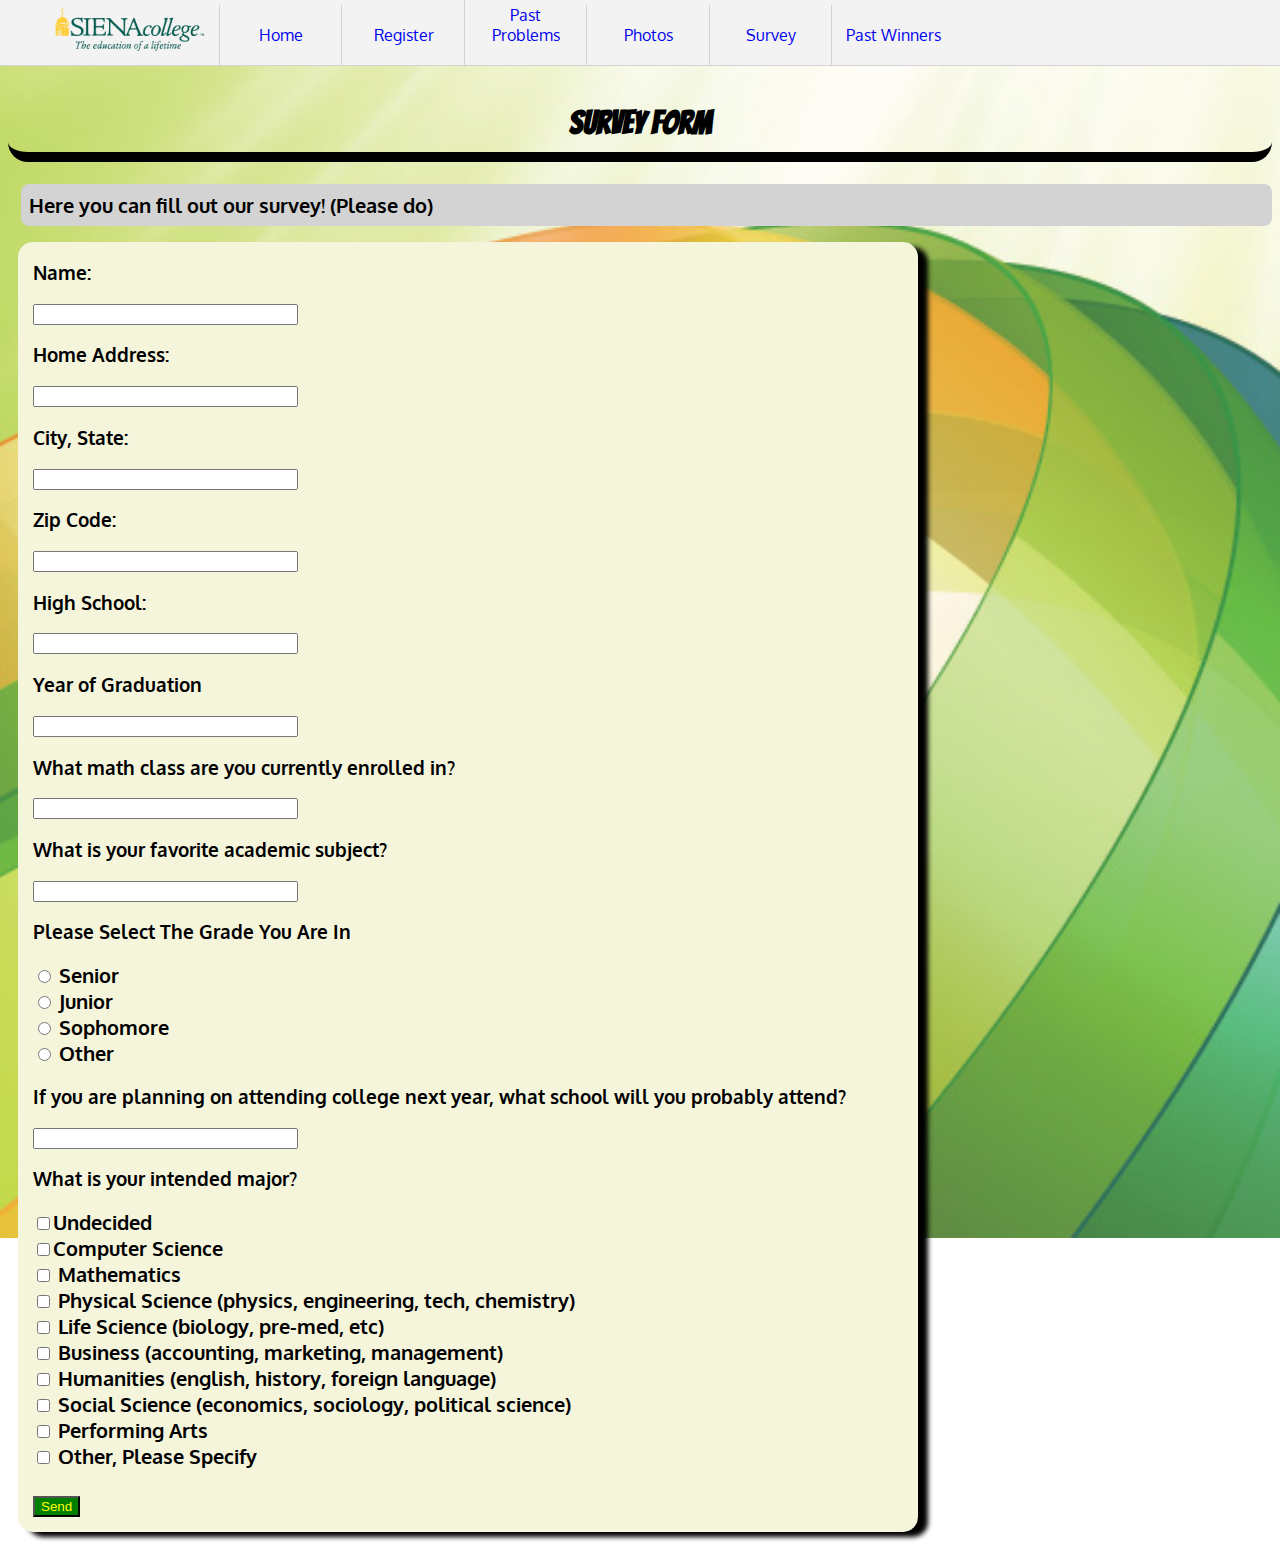
<file: survey.html>
<!DOCTYPE html>
<html lang="en">
    <head>
        <meta charset="utf-8">
        <title>Survey Page</title>
            <link href="style.css" type="text/css" rel="stylesheet">
			<link href='https://fonts.googleapis.com/css?family=Oxygen' rel='stylesheet' type='text/css'>
			<link href='https://fonts.googleapis.com/css?family=Bangers' rel='stylesheet' type='text/css'>
    </head>
    <body>
     <nav>
	 <ul class = "menu">
		<a href = "https://www.siena.edu"><li id = "siena"><img src = "logo.png"></img></li></a>
		<a href = "index.html"><li class="button">Home</li></a>
		<a href = "Reg.html"><li class="button">Register</li></a>
		<a href = "2009problems.html"><li class="button">Past Problems</li></a>
		<a href = "photos.html"><li class="button">Photos</li></a>
		<a href = "survey.html"><li class="button">Survey</li></a>
		<a href = "top3winnerspage.html"><li class="button">Past Winners</li></a>
	</ul>
	</nav>
    <h1>Survey Form</h1>
	<h2 id="navinfo">Here you can fill out our survey! (Please do)</h2>
	<section style = "padding-left: 15px;">
    <h3>Name:</h3>
    <input type="text" size="30" maxlength="50" name="name">

    <h3>Home Address:</h3>
    <input type="text" size="30" maxlength="50" name="name">

    <h3>City, State:</h3>
    <input type="text" size="30" maxlength="50" name="name">
    
    <h3>Zip Code:</h3>
    <input type="text" size="30" maxlength="50" name="name">

    <h3>High School:</h3>
    <input type="text" size="30" maxlength="50" name="name">

    <h3>Year of Graduation</h3>
    <input type="text" size="30" maxlength="50" name="name">
    </body>

    <h3>What math class are you currently enrolled in?</h3>
    <input type="text" size="30" maxlength="50" name="name">

    <h3>What is your favorite academic subject?</h3>
    <input type="text" size="30" maxlength="50" name="name">

    <h3>Please Select The Grade You Are In</h3>
    <div id="grade">
    <input type="radio" name="grade" value="Senior"> Senior <br>
    <input type="radio" name="grade" value="Junior"> Junior <br>
    <input type="radio" name="grade" value="Sohpomore"> Sophomore <br>
    <input type="radio" name="grade" value="Other"> Other <br>
    </div>
    
    <h3>If you are planning on attending college next year, what school will you probably attend?</h3>
    <input type="text" size="30" maxlength="50" name="college">

    <h3>What is your intended major?</h3>
    <div id="major">
    <input type="checkbox" value="Undecided" name="Undecided">Undecided<br>
    <input type="checkbox" value="Computer Science" name="Computer Science">Computer Science<br>
    <input type="checkbox" value="Mathematics" name="Math"> Mathematics<br>
    <input type="checkbox" value="Physical Science (physics, engineering, tech, chemistry" name="Physical Science"> Physical Science (physics, engineering, tech, chemistry)<br>
    <input type="checkbox" value="Life Science (biology, pre-med, etc)" name="Life Science"> Life Science (biology, pre-med, etc)<br>
    <input type="checkbox" value="Business (accounting, marketing, management)" name="Business"> Business (accounting, marketing, management)<br>
    <input type="checkbox" value="Humaities (english, history, foreign language" name="Humanities"> Humanities (english, history, foreign language)<br>
    <input type="checkbox" value="Social Science (economics, sociology, political science)" name="Social Science"> Social Science (economics, sociology, political science)<br>
    <input type="checkbox" value="Performing Arts" name="Performing Arts"> Performing Arts <br>
    <input type="checkbox" value="Other, Please Specify" name="Other"> Other, Please Specify
	<br></br>
    </div>
    <button name="send"> Send </button>
	</style>
</body>
</html>
</file>
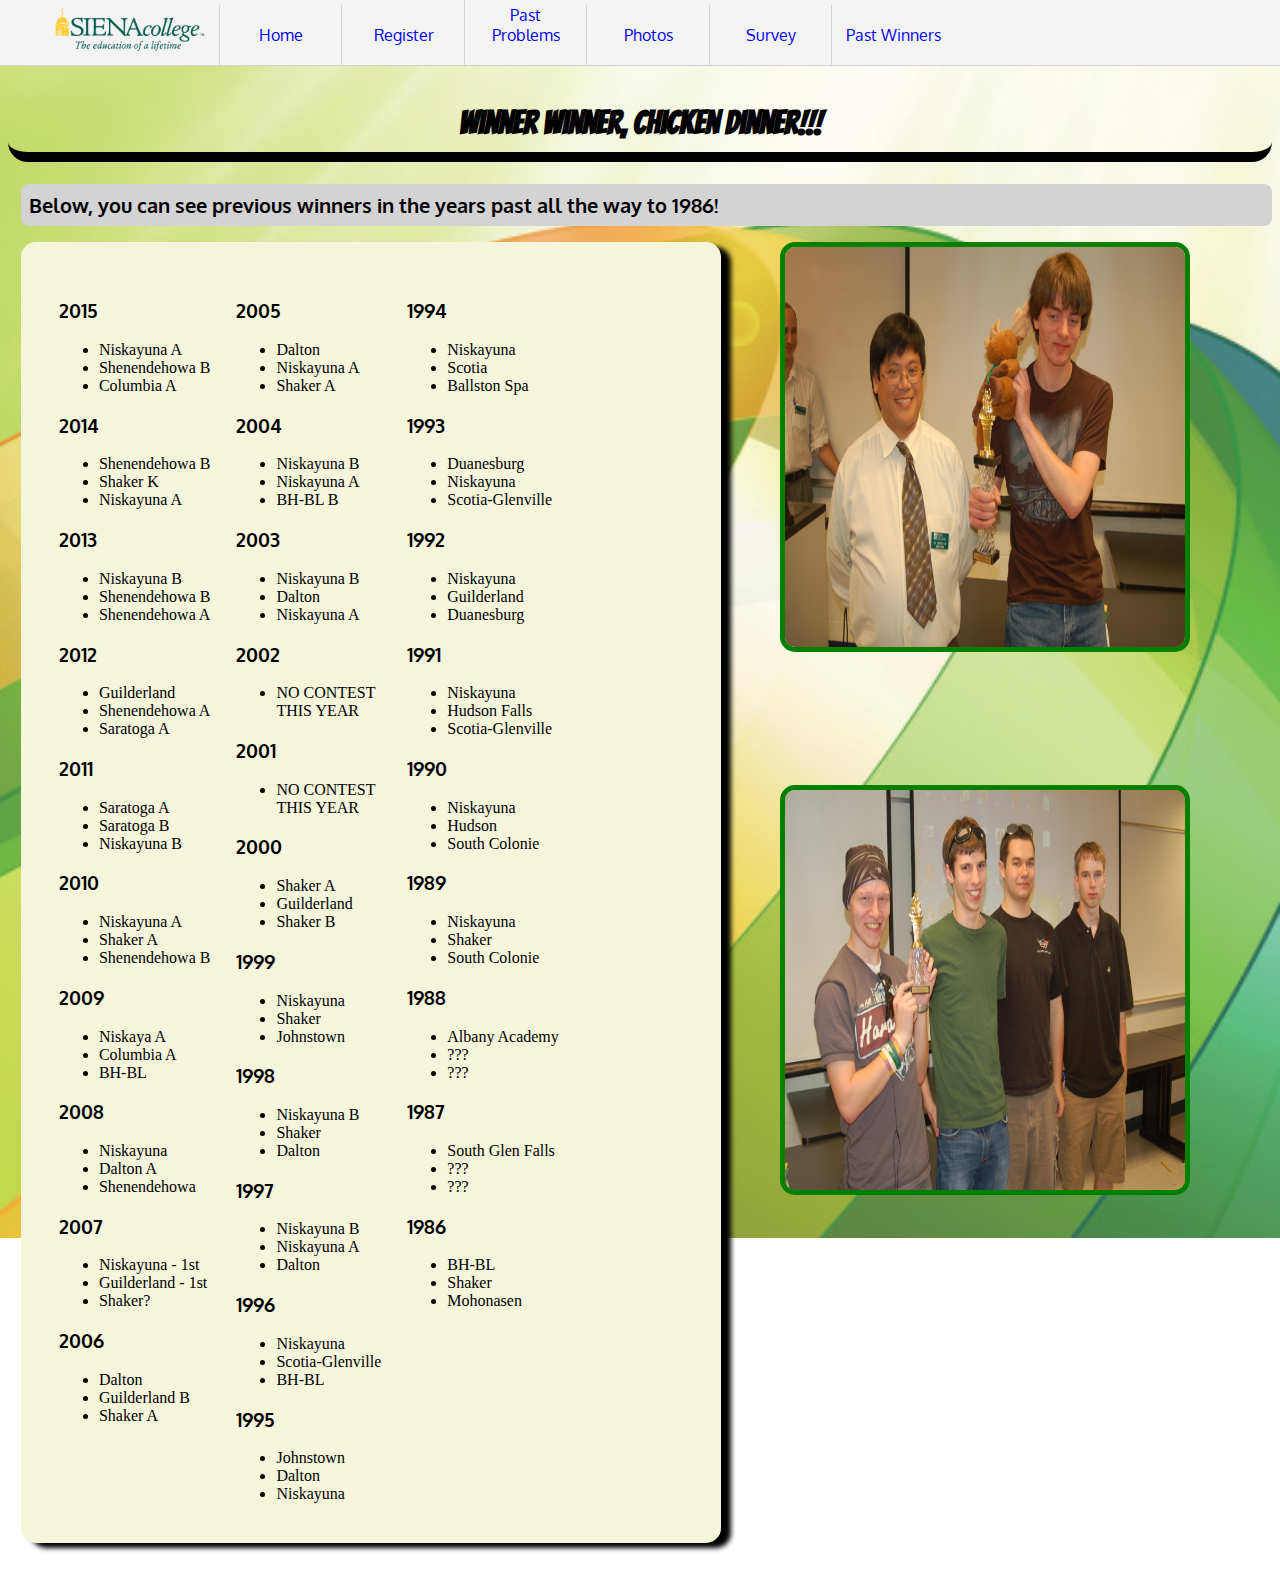
<file: top3winnerspage.html>
<!DOCTYPE html>
<html lang="en">
    <head>
        <meta charset="utf-8">
        <title>Top 3 Winners of Past Siena College Coding Contests</title>
        <link href="style.css" type="text/css" rel="stylesheet"></link>
        <link href='https://fonts.googleapis.com/css?family=Bangers' rel='stylesheet' type='text/css'>
		<link href='https://fonts.googleapis.com/css?family=Oxygen' rel='stylesheet' type='text/css'>
    </head>
    <body>
        <nav>
        	 <ul class = "menu">
				<a href = "https://www.siena.edu"><li id = "siena"><img src = "logo.png"></img></li></a>
				<a href = "index.html"><li class="button">Home</li></a>
				<a href = "Reg.html"><li class="button">Register</li></a>
				<a href = "2009problems.html"><li class="button">Past Problems</li></a>
				<a href = "photos.html"><li class="button">Photos</li></a>
				<a href = "survey.html"><li class="button">Survey</li></a>
				<a href = "top3winnerspage.html"><li class="button">Past Winners</li></a>
			</ul>
	    </nav>
        <h1>Winner Winner, Chicken Dinner!!!</h1>
        <h2 id = "navinfo">Below, you can see previous winners in the years past all the way to 1986!</h2>
        <div id="bigDiv">
        <div id="div1">
        <h3>2015</h3>
    <uL>
            <li>Niskayuna A</li>
            <li>Shenendehowa B</li>
            <li>Columbia A</li>
    </uL>
            <h3>2014</h3>
    <ul>
            <li>Shenendehowa B</li>
            <li>Shaker K</li>
            <li>Niskayuna A</li>
    </ul>
            <h3>2013</h3>
    <uL>
            <li>Niskayuna B</li>
            <li>Shenendehowa B</li>
            <li>Shenendehowa A</li>
    </uL>
            <h3>2012</h3>
    <ul>
            <li>Guilderland</li>
            <li>Shenendehowa A</li>   
            <li>Saratoga A</li>
    </ul>
            <h3>2011</h3>
    <ul>
            <li>Saratoga A</li>
            <li>Saratoga B</li>
            <li>Niskayuna B</li>
    </ul>
            <h3>2010</h3>
    <ul>
            <li>Niskayuna A</li>
            <li>Shaker A</li>
            <li>Shenendehowa B</li>
    </ul>
            <h3>2009</h3>
    <ul>
            <li>Niskaya A</li>
            <li>Columbia A</li>
            <li>BH-BL</li>
    </ul>
            <h3>2008</h3>
    <ul>
            <li>Niskayuna</li>
            <li>Dalton A</li>
            <li>Shenendehowa</li>
    </ul>
            <h3>2007</h3>
    <ul>
            <li>Niskayuna - 1st</li>
            <li>Guilderland - 1st</li>
            <li>Shaker?</li>
    </ul>
            <h3>2006</h3>
    <ul>
            <li>Dalton</li>
            <li>Guilderland B</li>
            <li>Shaker A</li>
    </ul>
    </div>
    <div id="div2">
            <h3>2005</h3>
    <ul>
            <li>Dalton</li>
            <li>Niskayuna A</li>
            <li>Shaker A</li>
    </ul>  
    
            <h3>2004</h3>
    <ul>      
            <li>Niskayuna B</li>
            <li>Niskayuna A</li>
            <li>BH-BL B</li>
    </ul>
            <h3>2003</h3>
    <ul>
            <li>Niskayuna B</li>
            <li>Dalton</li>
            <li>Niskayuna A</li>
    </ul>          
            <h3>2002</h3>
    <ul>
            <li>NO CONTEST</br> THIS YEAR</li>
    </ul>
            <h3>2001</h3>
    <ul>
            <li>NO CONTEST </br>THIS YEAR</li>
    </ul>
            <h3>2000</h3>
    <ul>
            <li>Shaker A</li>
            <li>Guilderland</li>
            <li>Shaker B</li>
    </ul>
            <h3>1999</h3>
    <ul>
            <li>Niskayuna</li>
            <li>Shaker</li>
            <li>Johnstown</li>
    </ul>
            <h3>1998</h3>
    <ul>
            <li>Niskayuna B</li>
            <li>Shaker</li>
            <li>Dalton</li>
    </ul>
            <h3>1997</h3>
    <ul>
            <li>Niskayuna B</li>
            <li>Niskayuna A</li>
            <li>Dalton</li>
    </ul>
            <h3>1996</h3>
    <ul>
            <li>Niskayuna</li>
            <li>Scotia-Glenville</li>
            <li>BH-BL</li>
    </ul>
    
            <h3>1995</h3>
    <ul>
            <li>Johnstown</li>
            <li>Dalton</li>
            <li>Niskayuna</li>
  </ul>
    </div>
        
    <div id="div3">
            <h3>1994</h3>
    <ul>
            <li>Niskayuna</li>
            <li>Scotia</li>
            <li>Ballston Spa</li>
    </ul>
            <h3>1993</h3>
    <ul>
            <li>Duanesburg</li>
            <li>Niskayuna</li>
            <li>Scotia-Glenville</li>
    </ul>
            <h3>1992</h3>
    <ul>
            <li>Niskayuna</li>
            <li>Guilderland</li>
            <li>Duanesburg</li>
    </ul>
            <h3>1991</h3>
    <ul>
            <li>Niskayuna</li>
            <li>Hudson Falls</li>
            <li>Scotia-Glenville</li>
    </ul>
            <h3>1990</h3>
    <ul>
            <li>Niskayuna</li>
            <li>Hudson</li>
            <li>South Colonie</li>
    </uL>
            <h3>1989</h3>
    <ul>
            <li>Niskayuna</li>
            <li>Shaker</li>
            <li>South Colonie</li>
    </ul>
            <h3>1988</h3>
    <ul>
            <li>Albany Academy</li>
            <li>???</li>
            <li>???</li>
    </uL>
            <h3>1987</h3>
    <ul>
            <li>South Glen Falls</li>
            <li>???</li>
            <li>???</li>
    </ul>
            <h3>1986</h3>
    <ul>
            <li>BH-BL</li>
            <li>Shaker</li>
            <li>Mohonasen</li>
    </ul>
    </div>
    </div>
    <div id="rightDiv">
    <img id="pic1" src="DSC_0374.JPG" alt="Winners Photo" width="400" height="400" align="right">
    <img id="pic2" src="DSC_0372.JPG" alt="Winners Photo" width="400" height="400" align="right">
    </div>
    </body>
</html>
</file>
<file: style.css>
body{
    background: url('background.jpg');
	background-attachment: fixed;
    background-repeat: no-repeat;
    background-size: cover;
	
}

h1{
    text-align: center;
    font-size: 32px;
	font-family: 'BANGERS', cursive;
    border-bottom: solid 10px black;
    padding-bottom: 1%;
    border-radius: 20px;
	margin-top: 3.3em;
}

h2{
	font-family: 'Oxygen', sans-serif;
    margin-left: 1%;
}

h3{
	font-family: 'Oxygen', sans-serif;
}

#navinfo{
    font-size: 20px;
    background-color: lightgrey;
    border-radius: 8px;
    padding: 8px;
}

.menu{
	position: fixed;
	width: 100%;
	background-color: #f3f3f3;
	top: 0;
	margin-top: -15px;
    left: 0;
	right: 0;
	z-index: 1000;
	border-bottom: solid 1px lightgray;
}

#siena{
	min-width: 160px;
	padding-bottom: -25px;
	padding-top: 15px;
	padding-left: 10;
	padding-right: 15;
	margin-bottom: -20px;
	border-left: none;
}

.button{
	max-width: 8%;
}

.menu li{
	font-size: 100%;
	font-weight: normal;
	text-align: center;
	font-family: 'Oxygen', sans-serif;
	display: inline-block;
	padding-top: 20px;
	padding-bottom: 20px;
	padding-left: 10px;
	padding-right: 10px;
	border-left: solid 1px lightgray;
	margin-right: -5px;
	width: 11%;
}

#sci{
	width: 45%;
	float: right;
	margin-right: 5%;
	position: relative;
	top: -220px;
}

li img{
	margin-bottom: -10px;
}

nav li:hover{
	background-color: white;
}

#div1{
    display: inline-block;
    float: left;
    padding: 2%;

}

#div2{
    display: inline-block;
    float: left;
    padding: 2%;
}

#div3{
    display: inline-block;
    padding: 2%;
}

#bigDiv{
 margin-left: 1%;
 background-color: beige;
 width: 650px;    
 height: 1250px;
 padding: 2%;
 display: inline-block;
 border-radius: 15px;
 box-shadow: 10px 5px 5px black;
 margin-bottom: 20px;
}

#pic1{
    margin-right: 5%;
    border-radius: 15px;
    border: 5px solid green;
}

#rightDiv{
    width: 30%;
    float: right;
    display: inline-block;
    margin-right: 5%;
}

#pic2{
    margin-top: 35%;
    margin-right: 5%;
    border-radius: 15px;
    border: 5px solid green;
}

button{
	background: green; 
	color: yellow;	
}

#major{
    font-size: 20px;
    font-weight: 600;
}

#grade{
    font-size: 20px;
    font-weight: 600;
}

section{
	font-family: 'Oxygen', sans-serif;
	padding: 0px;
	padding-bottom: 15px;
	margin-left: 10px;
	width: 70%;
	float: left;
	background-color: beige;
	border-radius: 15px;
	box-shadow: 10px 5px 5px black;
	margin-bottom: 20px;
}

.tabs{
	margin-top: -16px;
	margin-left: -40px;  
	margin-right: -10.5%; 
}


.tab{
	font-family: 'Oxygen', sans-serif;
	font-size: 18px;
	padding-top: 5px;
	margin-right: -5px;
	display: inline-block;
	background-color: gray;
	width: 13%;
	text-align: center;
	padding-bottom: 7px;
}

.tab:hover, #clicked{
	background-color: beige;
}

.entry{
	width: 50%;
	height: 50%;
	display: none;
	position: relative;
	z-index: 1;
	top: 0;
	left: 25%;
}

#l{
	position: relative;
	z-index: 2;
	top: 18px;
	left: 25%;
	padding-left: 3%;
	padding-right: 3%;
	padding-bottom: 32%;
}

#r{
	position: relative;
	z-index: 2;
	top: 18px;
	left: 63.3%;
	padding-left: 3%;
	padding-right: 3%;
	padding-bottom: 32%;	
}

#l:hover, #r:hover{
	opacity: 0.4;
	background-color: white;
	cursor: pointer;
}

#photos{
	background-color: #0F0F0F;
	padding-bottom: 15px;
	border-radius: 15px;
}

.prob{
	text-align: left;
	font-size: 16px;
	width: 50%;
	padding-top: 5px;
	padding-bottom: 5px;
	background-color: transparent;
}
</file>
